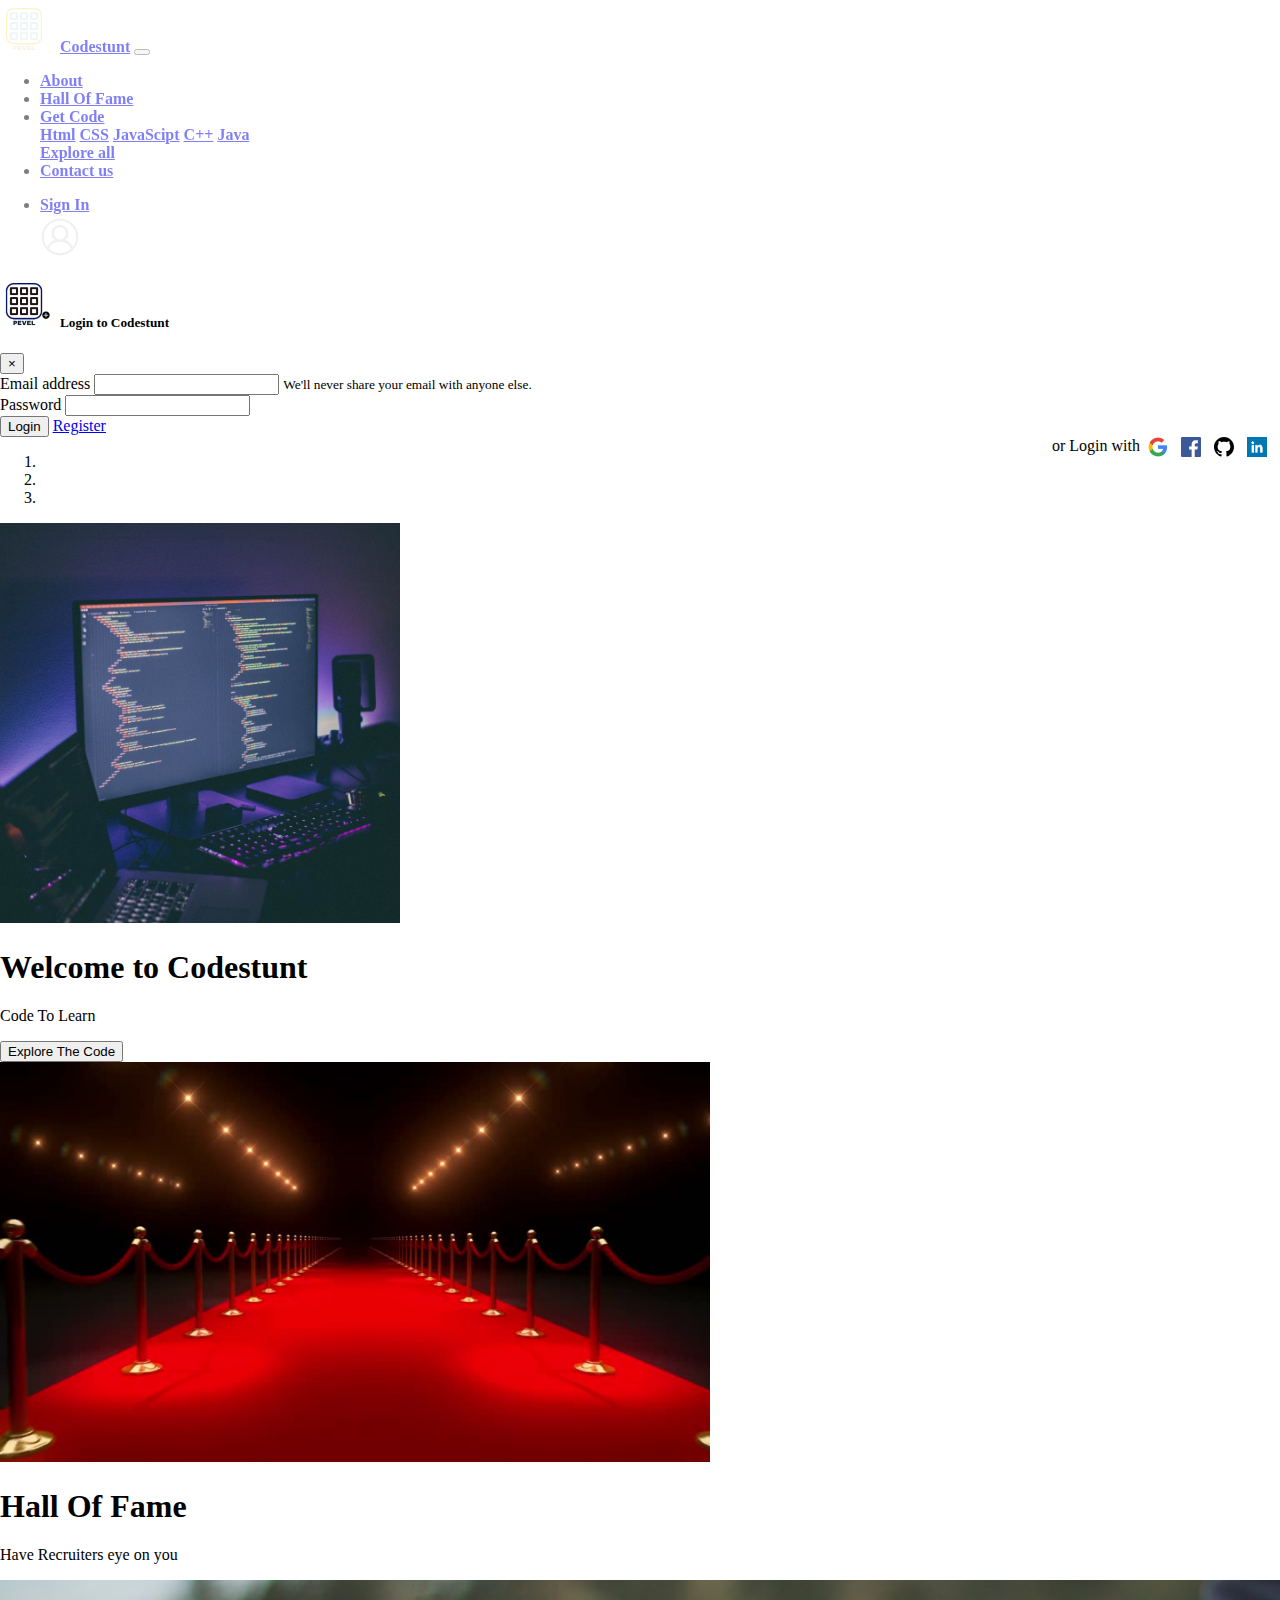
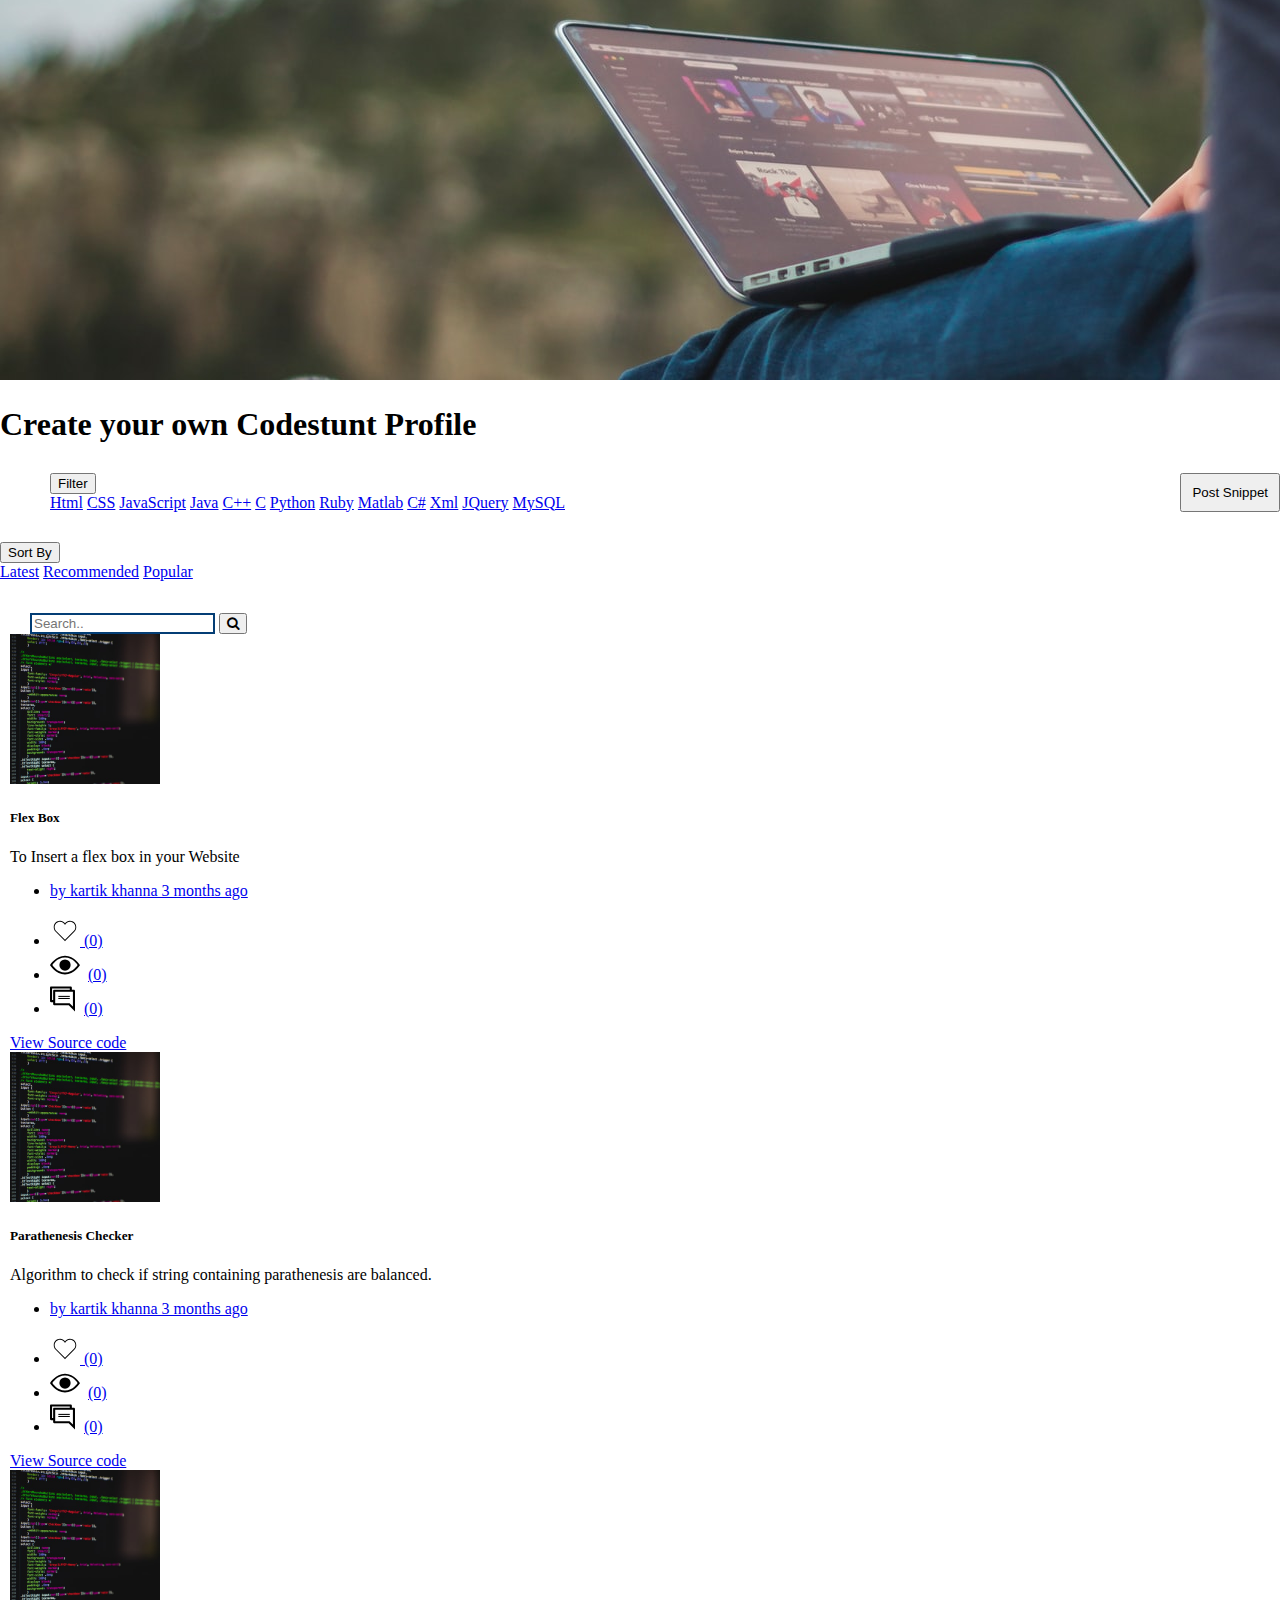
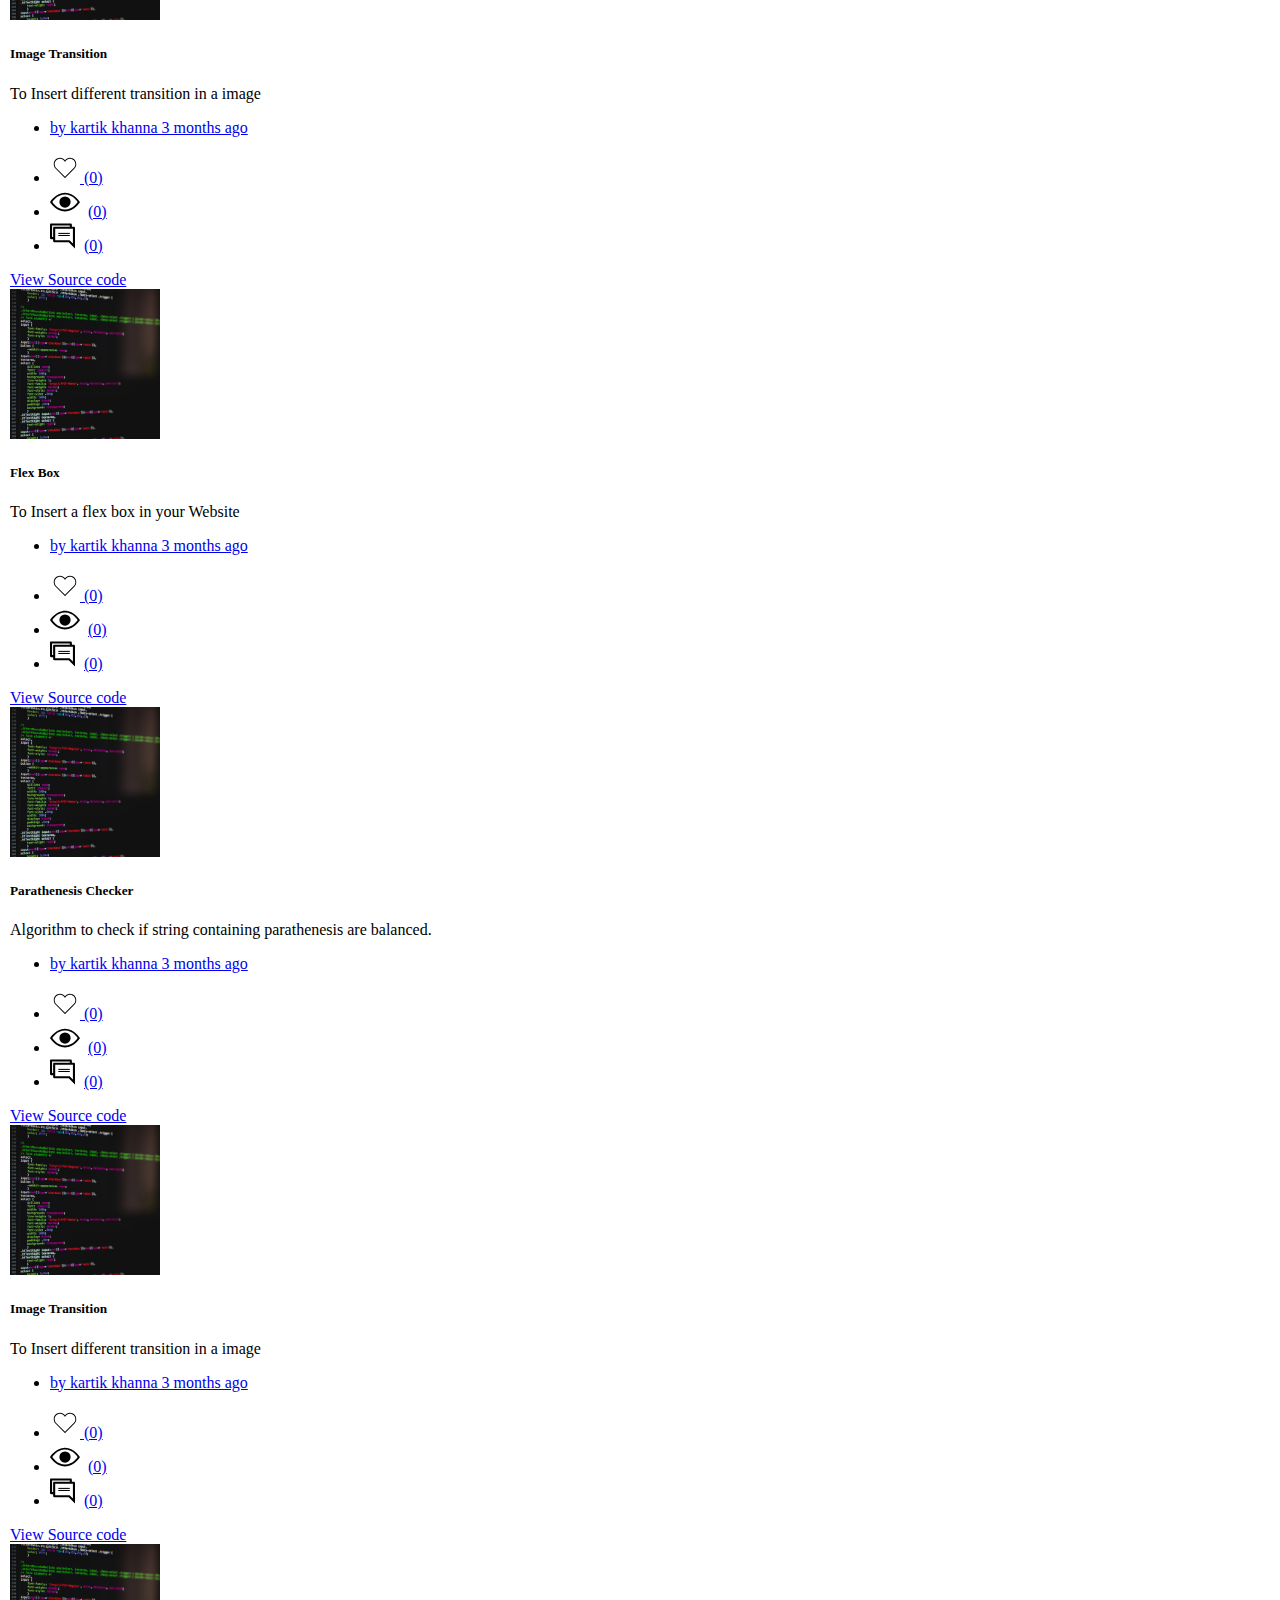
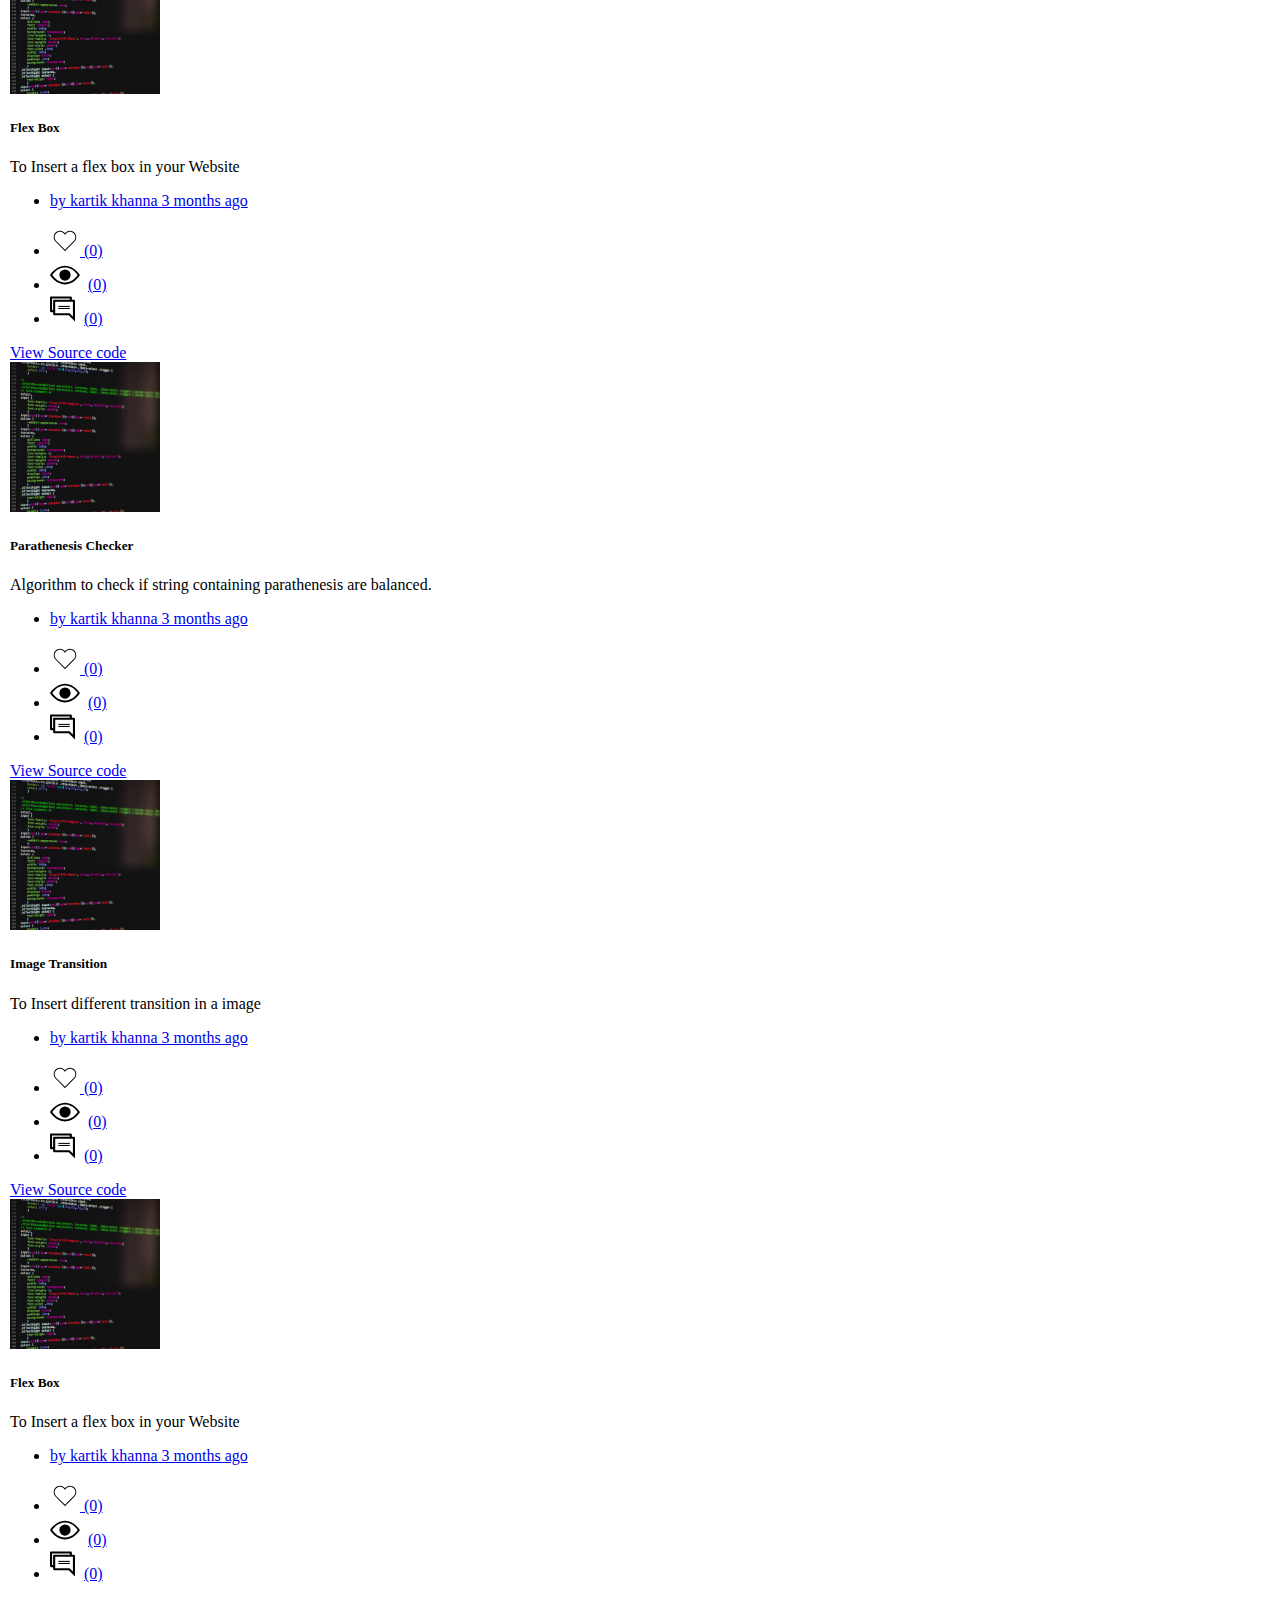
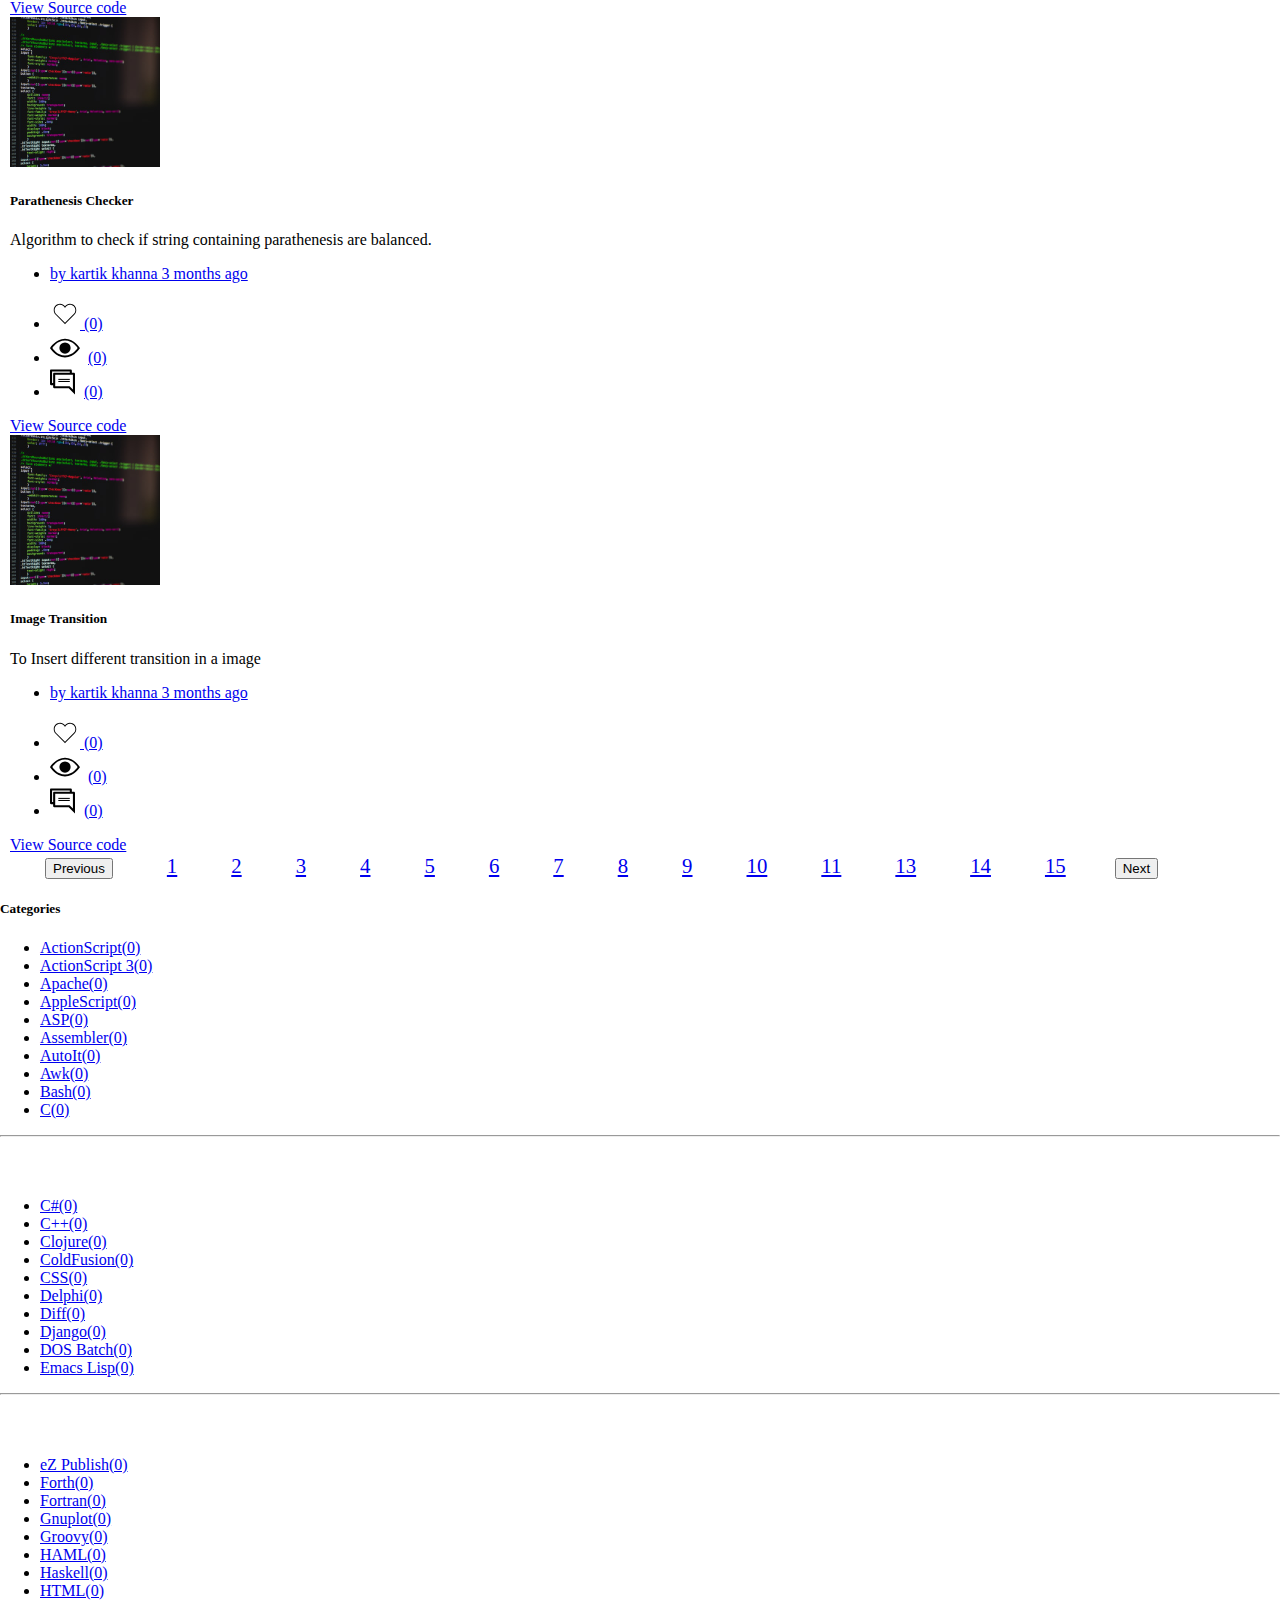
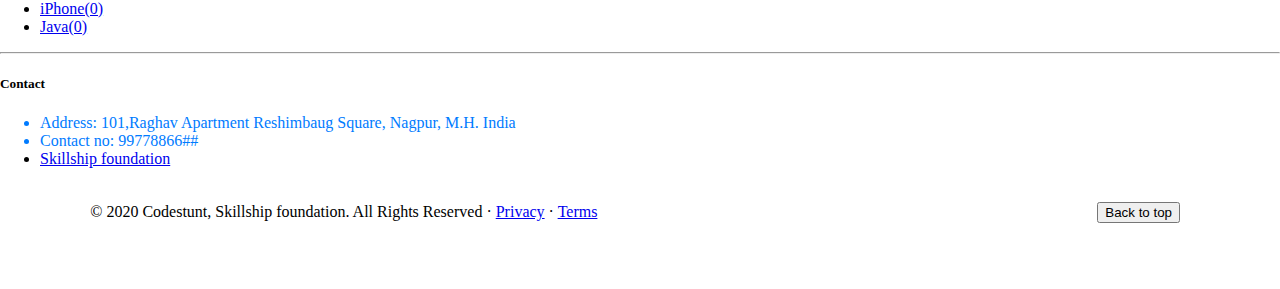
<file: index.html>
<!doctype html>
<html lang="en">

<head>
    <!-- Required meta tags -->
    <meta charset="utf-8">
    <meta name="viewport" content="width=device-width, initial-scale=1, shrink-to-fit=no">

    <!-- Bootstrap CSS -->
    <link rel="stylesheet" href="https://stackpath.bootstrapcdn.com/bootstrap/4.5.0/css/bootstrap.min.css"
        integrity="sha384-9aIt2nRpC12Uk9gS9baDl411NQApFmC26EwAOH8WgZl5MYYxFfc+NcPb1dKGj7Sk" crossorigin="anonymous">
    <link rel="stylesheet" href="style.css">
    <link rel="stylesheet" href="https://cdnjs.cloudflare.com/ajax/libs/font-awesome/4.7.0/css/font-awesome.min.css">
    <title>Codestunt- Code Snippets</title>
</head>

<body style="margin-left:0px; margin-right:0px;">
    <!-- navbar -->
    <nav class="navbar navbar-expand-lg navbar-dark bg-dark fixed-top navbar1">
        <a class="navbar-brand" href="index.html"><img src="images/logo.png" alt="logo" style="padding-right:10px;"
                class="profileinvert">Codestunt</a>
        <button class="navbar-toggler" type="button" data-toggle="collapse" data-target="#navbarSupportedContent"
            aria-controls="navbarSupportedContent" aria-expanded="false" aria-label="Toggle navigation">
            <span class="navbar-toggler-icon"></span>
        </button>

        <div class="collapse navbar-collapse" id="navbarSupportedContent" style="margin-bottom: 5px;">

            <ul class="navbar-nav mr-auto">

                <li class="nav-item">
                    <a class="nav-link" href="about.html">About</a>
                </li>
                <li class="nav-item">
                    <a class="nav-link" href="hof.html">Hall Of Fame</a>
                </li>
                <li class="nav-item dropdown">
                    <a class="nav-link dropdown-toggle" href="#" id="navbarDropdown" role="button"
                        data-toggle="dropdown" aria-haspopup="true" aria-expanded="false">
                        Get Code
                    </a>
                    <div class="dropdown-menu" aria-labelledby="navbarDropdown">
                        <a class="dropdown-item" href="#">Html</a>
                        <a class="dropdown-item" href="#">CSS</a>
                        <a class="dropdown-item" href="#">JavaScipt</a>
                        <a class="dropdown-item" href="#">C++</a>
                        <a class="dropdown-item" href="#">Java</a>

                        <div class="dropdown-divider"></div>
                        <a class="dropdown-item" href="#">Explore all</a>
                    </div>
                </li>

                <li class="nav-item">
                    <a class="nav-link" href="contact.html">Contact us</a>
                </li>
            </ul>

            <ul class="navbar-nav mr-right">
                <li class="nav-item" style="padding-right: 15px;">
                    <a class="nav-link" href="sign.html" data-toggle="modal" data-target="#LoginModal">Sign In</a>
                </li>

                <li class="nav-item profileinvert" style="margin-top: 3px; margin-right: 10px;">
                    <a href="profile.html"><img src="images/profile.svg" alt="profile" height="40" width="40"></a>
                </li>
            </ul>
        </div>
    </nav>



   
<!-- LoginModal -->
<div class="modal fade" id="LoginModal" tabindex="-1" role="dialog" aria-labelledby="LoginModalLabel"
aria-hidden="true">
<div class="modal-dialog">
    <div class="modal-content">
        <div class="modal-header">
            <h5 class="modal-title" id="LoginModalLabel"><img src="images/logo.png" alt="logo"
                    style="padding-right:10px;">Login to Codestunt</h5>
            <button type="button" class="close" data-dismiss="modal" aria-label="Close">
                <span aria-hidden="true">&times;</span>
            </button>
        </div>
        <div class="modal-body">
            <form>
                <div class="form-group">
                    <label for="exampleInputEmail1">Email address</label>
                    <input type="email" class="form-control" id="exampleInputEmail1"
                        aria-describedby="emailHelp">
                    <small id="emailHelp" class="form-text text-muted">We'll never share your email with anyone
                        else.</small>
                </div>
                <div class="form-group">
                    <label for="exampleInputPassword1">Password</label>
                    <input type="password" class="form-control" id="exampleInputPassword1">
                </div>

                <button type="submit" class="btn btn-primary">Login</button>
                <a class="btn btn-primary" href="register.html" role="button">Register</a>
                <div style=" float:right">
                    
                    <ul  style="list-style-type: none;">
                        <li style="float:left;"><p style="margin-top:5px;">or Login with&nbsp&nbsp</p></li>
                    <li style="float:left;">
                        <a  href="#" style="text-decoration:none;"><img src="images/google.png" alt="google"
                            style="height:20px; width: 20px; margin-right: 5px; margin-top:5px;">&nbsp&nbsp</a>
                    </li>
                    <li style="float:left;">
                        <a href="#"style="text-decoration:none;"><img src="images/face.svg" alt="facebook"
                                style="height:20px; width: 20px; margin-right: 5px; margin-top:5px;">&nbsp&nbsp</a>
                    </li>
                    <li style="float:left;">
                        <a href="#" style="text-decoration:none;"><img src="images/github.svg" alt="github"
                                style="height:20px; width: 20px; margin-right: 5px; margin-top:5px;">&nbsp&nbsp</a>
                    </li>
                    <li style="float:left;">
                        <a href="#" style="text-decoration:none;"><img src="images/ln.png" alt="Linkedin"
                                style="height:20px; width: 20px; margin-right: 5px; margin-top:5px;">&nbsp&nbsp</a>
                    </li>
                </ul>
            </div>
            </form>
        </div>
    </div>
</div>
</div>
<!--NAV BAR ENDED-->

    <!-- carousel -->


    <div id="carouselExampleCaptions" class="carousel slide carousel-fade" data-ride="carousel">
        <ol class="carousel-indicators">
            <li data-target="#carouselExampleCaptions" data-slide-to="0" class="active"></li>
            <li data-target="#carouselExampleCaptions" data-slide-to="1"></li>
            <li data-target="#carouselExampleCaptions" data-slide-to="2"></li>
        </ol>
        <div class="carousel-inner">
            <div class="carousel-item active" data-interval="5000">
                <img src="images/slider1.jpg" class="d-block w-100" alt="...">
                <div class="carousel-caption d-none d-md-block">
                    <h1>Welcome to Codestunt</h1>
                    <p>Code To Learn</p>
                    <button class="btn btn-outline-warning">Explore The Code</button>
                </div>
            </div>
            <div class="carousel-item" data-interval="5000">
                <img src="images/hall.jpg" class="d-block w-100" alt="...">
                <div class="carousel-caption d-none d-md-block">
                    <h1>Hall Of Fame</h1>
                    <p>Have Recruiters eye on you
                    <p>

                </div>
            </div>
            <div class="carousel-item" data-interval="5000">
                <img src="images/slider3new.jpg" class="d-block w-100" alt="...">
                <div class="carousel-caption d-none d-md-block">
                    <h1>Create your own Codestunt Profile</h1>

                </div>
            </div>
        </div>
        <a class="carousel-control-prev" href="#carouselExampleCaptions" role="button" data-slide="prev">
            <span class="carousel-control-prev-icon" aria-hidden="true"></span>
            <span class="sr-only">Previous</span>
        </a>
        <a class="carousel-control-next" href="#carouselExampleCaptions" role="button" data-slide="next">
            <span class="carousel-control-next-icon" aria-hidden="true"></span>
            <span class="sr-only">Next</span>
        </a>
    </div>
    <div class="container-fluid">
    <!-- dropdown -->
    <div class="row ">
        <div class="dropdown">
            <div class="btn-group" style="margin:30px; margin-left: 50px;">
                <button type="button" class="btn btn-primary dropdown-toggle" data-toggle="dropdown"
                    aria-haspopup="true" aria-expanded="false">
                    Filter
                </button>
                <div class="dropdown-menu dropdown-menu-right">
                    <a class="dropdown-item" href="#">Html</a>
                    <a class="dropdown-item" href="#">CSS</a>
                    <a class="dropdown-item" href="#">JavaScript</a>
                    <a class="dropdown-item" href="#">Java</a>
                    <a class="dropdown-item" href="#">C++</a>
                    <a class="dropdown-item" href="#">C</a>
                    <a class="dropdown-item" href="#">Python</a>
                    <a class="dropdown-item" href="#">Ruby</a>
                    <a class="dropdown-item" href="#">Matlab</a>
                    <a class="dropdown-item" href="#">C#</a>
                    <a class="dropdown-item" href="#">Xml</a>
                    <a class="dropdown-item" href="#">JQuery</a>
                    <a class="dropdown-item" href="#">MySQL</a>
                </div>

            </div>
        </div>
        <div class="btn-group" style="height: 38px; margin-top: 30px;">
            <button type="button" class="btn btn-primary dropdown-toggle" data-toggle="dropdown" aria-haspopup="true"
                aria-expanded="false">
                Sort By
            </button>
            <div class="dropdown-menu dropdown-menu-right">
                <a class="dropdown-item" href="#">Latest</a>
                <a class="dropdown-item" href="#">Recommended</a>
                <a class="dropdown-item" href="#">Popular</a>


            </div>
        </div>
        <div class="search-container" style="margin-top: 33px; margin-left: 30px;">
            <form action="/action_page.php">
                <input type="text" placeholder="Search.." name="search" style="border: 2px solid rgb(4, 62, 117);">
                <button type="submit"><i class="fa fa-search"></i></button>
            </form>
        </div>

    </div>

    <!-- card-->

    <div class="card-deck my-4 mar">
        <div class="card">
            <img src="images/img1.jpg" class="card-img-top" alt="...">
            <div class="card-body">
                <h5 class="card-title">Flex Box</h5>
                <p class="card-text" style="margin-bottom: 0px;">To Insert a flex box in your Website</p>
                <ul class="nav mar4">
                    <li class="nav-item">
                        <a class="nav-link active" href="#">by kartik khanna 3 months ago</a>
                    </li>
                </ul>
                <ul class="nav navbar-dark">
                    <li class="nav-item" id="userheart">
                        <a class="nav-link active" href="#"><img src="images/heart.svg" alt="like"> (0)</a>
                    </li>
                    <li class="nav-item" id="userview">
                        <a class="nav-link" href="#"><img src="images/view.svg" alt="view">(0)</a>
                    </li>
                    <li class="nav-item" id="usercomment">
                        <a class="nav-link" href="#"><img src="images/comment.svg" alt="view">(0)</a>
                    </li>

                </ul>

                <a href="openpost.html" class="btn btn-primary">View Source code</a>


            </div>
        </div>
        <div class="card">
            <img src="images/img1.jpg" class="card-img-top" alt="...">
            <div class="card-body">
                <h5 class="card-title">Parathenesis Checker</h5>
                <p class="card-text">Algorithm to check if string containing parathenesis are balanced.</p>
                <ul class="nav mar4">
                    <li class="nav-item">
                        <a class="nav-link active" href="#">by kartik khanna 3 months ago</a>
                    </li>
                </ul>
                <ul class="nav navbar-dark">
                    <li class="nav-item" id="userheart">
                        <a class="nav-link active" href="#"><img src="images/heart.svg" alt="like"> (0)</a>
                    </li>
                    <li class="nav-item" id="userview">
                        <a class="nav-link" href="#"><img src="images/view.svg" alt="view">(0)</a>
                    </li>
                    <li class="nav-item" id="usercomment">
                        <a class="nav-link" href="#"><img src="images/comment.svg" alt="view">(0)</a>
                    </li>

                </ul>
                <a href="openpost.html" class="btn btn-primary">View Source code</a>

            </div>
        </div>
        <div class="card">
            <img src="images/img1.jpg" class="card-img-top" alt="...">
            <div class="card-body">
                <h5 class="card-title">Image Transition</h5>
                <p class="card-text">To Insert different transition in a image</p>
                <ul class="nav mar4">
                    <li class="nav-item">
                        <a class="nav-link active" href="#">by kartik khanna 3 months ago</a>
                    </li>
                </ul>
                <ul class="nav navbar-dark">
                    <li class="nav-item" id="userheart">
                        <a class="nav-link active" href="#"><img src="images/heart.svg" alt="like"> (0)</a>
                    </li>
                    <li class="nav-item" id="userview">
                        <a class="nav-link" href="#"><img src="images/view.svg" alt="view">(0)</a>
                    </li>
                    <li class="nav-item" id="usercomment">
                        <a class="nav-link" href="#"><img src="images/comment.svg" alt="view">(0)</a>
                    </li>

                </ul>
                <a href="openpost.html" class="btn btn-primary">View Source code</a>

            </div>
        </div>
        <div class="card" style="border:white;">

        </div>
    </div>
    <div class="card-deck my-4 mar">
        <div class="card">
            <img src="images/img1.jpg" class="card-img-top" alt="...">
            <div class="card-body">
                <h5 class="card-title">Flex Box</h5>
                <p class="card-text" style="margin-bottom: 0px;">To Insert a flex box in your Website</p>
                <ul class="nav mar4">
                    <li class="nav-item">
                        <a class="nav-link active" href="#">by kartik khanna 3 months ago</a>
                    </li>
                </ul>
                <ul class="nav navbar-dark">
                    <li class="nav-item" id="userheart">
                        <a class="nav-link active" href="#"><img src="images/heart.svg" alt="like"> (0)</a>
                    </li>
                    <li class="nav-item" id="userview">
                        <a class="nav-link" href="#"><img src="images/view.svg" alt="view">(0)</a>
                    </li>
                    <li class="nav-item" id="usercomment">
                        <a class="nav-link" href="#"><img src="images/comment.svg" alt="view">(0)</a>
                    </li>

                </ul>

                <a href="openpost.html" class="btn btn-primary">View Source code</a>


            </div>
        </div>
        <div class="card">
            <img src="images/img1.jpg" class="card-img-top" alt="...">
            <div class="card-body">
                <h5 class="card-title">Parathenesis Checker</h5>
                <p class="card-text">Algorithm to check if string containing parathenesis are balanced.</p>
                <ul class="nav mar4">
                    <li class="nav-item">
                        <a class="nav-link active" href="#">by kartik khanna 3 months ago</a>
                    </li>
                </ul>
                <ul class="nav navbar-dark">
                    <li class="nav-item" id="userheart">
                        <a class="nav-link active" href="#"><img src="images/heart.svg" alt="like"> (0)</a>
                    </li>
                    <li class="nav-item" id="userview">
                        <a class="nav-link" href="#"><img src="images/view.svg" alt="view">(0)</a>
                    </li>
                    <li class="nav-item" id="usercomment">
                        <a class="nav-link" href="#"><img src="images/comment.svg" alt="view">(0)</a>
                    </li>

                </ul>
                <a href="openpost.html" class="btn btn-primary">View Source code</a>

            </div>
        </div>
        <div class="card">
            <img src="images/img1.jpg" class="card-img-top" alt="...">
            <div class="card-body">
                <h5 class="card-title">Image Transition</h5>
                <p class="card-text">To Insert different transition in a image</p>
                <ul class="nav mar4">
                    <li class="nav-item">
                        <a class="nav-link active" href="#">by kartik khanna 3 months ago</a>
                    </li>
                </ul>
                <ul class="nav navbar-dark">
                    <li class="nav-item" id="userheart">
                        <a class="nav-link active" href="#"><img src="images/heart.svg" alt="like"> (0)</a>
                    </li>
                    <li class="nav-item" id="userview">
                        <a class="nav-link" href="#"><img src="images/view.svg" alt="view">(0)</a>
                    </li>
                    <li class="nav-item" id="usercomment">
                        <a class="nav-link" href="#"><img src="images/comment.svg" alt="view">(0)</a>
                    </li>

                </ul>
                <a href="openpost.html" class="btn btn-primary">View Source code</a>

            </div>
        </div>
        <div class="card" style="border:white;">

        </div>
    </div>
    <div class="card-deck my-4 mar">
        <div class="card">
            <img src="images/img1.jpg" class="card-img-top" alt="...">
            <div class="card-body">
                <h5 class="card-title">Flex Box</h5>
                <p class="card-text" style="margin-bottom: 0px;">To Insert a flex box in your Website</p>
                <ul class="nav mar4">
                    <li class="nav-item">
                        <a class="nav-link active" href="#">by kartik khanna 3 months ago</a>
                    </li>
                </ul>
                <ul class="nav navbar-dark">
                    <li class="nav-item" id="userheart">
                        <a class="nav-link active" href="#"><img src="images/heart.svg" alt="like"> (0)</a>
                    </li>
                    <li class="nav-item" id="userview">
                        <a class="nav-link" href="#"><img src="images/view.svg" alt="view">(0)</a>
                    </li>
                    <li class="nav-item" id="usercomment">
                        <a class="nav-link" href="#"><img src="images/comment.svg" alt="view">(0)</a>
                    </li>

                </ul>

                <a href="openpost.html" class="btn btn-primary">View Source code</a>


            </div>
        </div>
        <div class="card">
            <img src="images/img1.jpg" class="card-img-top" alt="...">
            <div class="card-body">
                <h5 class="card-title">Parathenesis Checker</h5>
                <p class="card-text">Algorithm to check if string containing parathenesis are balanced.</p>
                <ul class="nav mar4">
                    <li class="nav-item">
                        <a class="nav-link active" href="#">by kartik khanna 3 months ago</a>
                    </li>
                </ul>
                <ul class="nav navbar-dark">
                    <li class="nav-item" id="userheart">
                        <a class="nav-link active" href="#"><img src="images/heart.svg" alt="like"> (0)</a>
                    </li>
                    <li class="nav-item" id="userview">
                        <a class="nav-link" href="#"><img src="images/view.svg" alt="view">(0)</a>
                    </li>
                    <li class="nav-item" id="usercomment">
                        <a class="nav-link" href="#"><img src="images/comment.svg" alt="view">(0)</a>
                    </li>

                </ul>
                <a href="openpost.html" class="btn btn-primary">View Source code</a>

            </div>
        </div>
        <div class="card">
            <img src="images/img1.jpg" class="card-img-top" alt="...">
            <div class="card-body">
                <h5 class="card-title">Image Transition</h5>
                <p class="card-text">To Insert different transition in a image</p>
                <ul class="nav mar4">
                    <li class="nav-item">
                        <a class="nav-link active" href="#">by kartik khanna 3 months ago</a>
                    </li>
                </ul>
                <ul class="nav navbar-dark">
                    <li class="nav-item" id="userheart">
                        <a class="nav-link active" href="#"><img src="images/heart.svg" alt="like"> (0)</a>
                    </li>
                    <li class="nav-item" id="userview">
                        <a class="nav-link" href="#"><img src="images/view.svg" alt="view">(0)</a>
                    </li>
                    <li class="nav-item" id="usercomment">
                        <a class="nav-link" href="#"><img src="images/comment.svg" alt="view">(0)</a>
                    </li>

                </ul>
                <a href="openpost.html" class="btn btn-primary">View Source code</a>

            </div>
        </div>
        <div class="card" style="border:white;">

        </div>
    </div>
    <div class="card-deck my-4 mar">
        <div class="card">
            <img src="images/img1.jpg" class="card-img-top" alt="...">
            <div class="card-body">
                <h5 class="card-title">Flex Box</h5>
                <p class="card-text" style="margin-bottom: 0px;">To Insert a flex box in your Website</p>
                <ul class="nav mar4">
                    <li class="nav-item">
                        <a class="nav-link active" href="#">by kartik khanna 3 months ago</a>
                    </li>
                </ul>
                <ul class="nav navbar-dark">
                    <li class="nav-item" id="userheart">
                        <a class="nav-link active" href="#"><img src="images/heart.svg" alt="like"> (0)</a>
                    </li>
                    <li class="nav-item" id="userview">
                        <a class="nav-link" href="#"><img src="images/view.svg" alt="view">(0)</a>
                    </li>
                    <li class="nav-item" id="usercomment">
                        <a class="nav-link" href="#"><img src="images/comment.svg" alt="view">(0)</a>
                    </li>

                </ul>

                <a href="openpost.html" class="btn btn-primary">View Source code</a>


            </div>
        </div>
        <div class="card">
            <img src="images/img1.jpg" class="card-img-top" alt="...">
            <div class="card-body">
                <h5 class="card-title">Parathenesis Checker</h5>
                <p class="card-text">Algorithm to check if string containing parathenesis are balanced.</p>
                <ul class="nav mar4">
                    <li class="nav-item">
                        <a class="nav-link active" href="#">by kartik khanna 3 months ago</a>
                    </li>
                </ul>
                <ul class="nav navbar-dark">
                    <li class="nav-item" id="userheart">
                        <a class="nav-link active" href="#"><img src="images/heart.svg" alt="like"> (0)</a>
                    </li>
                    <li class="nav-item" id="userview">
                        <a class="nav-link" href="#"><img src="images/view.svg" alt="view">(0)</a>
                    </li>
                    <li class="nav-item" id="usercomment">
                        <a class="nav-link" href="#"><img src="images/comment.svg" alt="view">(0)</a>
                    </li>

                </ul>
                <a href="openpost.html" class="btn btn-primary">View Source code</a>

            </div>
        </div>
        <div class="card">
            <img src="images/img1.jpg" class="card-img-top" alt="...">
            <div class="card-body">
                <h5 class="card-title">Image Transition</h5>
                <p class="card-text">To Insert different transition in a image</p>
                <ul class="nav mar4">
                    <li class="nav-item">
                        <a class="nav-link active" href="#">by kartik khanna 3 months ago</a>
                    </li>
                </ul>
                <ul class="nav navbar-dark">
                    <li class="nav-item" id="userheart">
                        <a class="nav-link active" href="#"><img src="images/heart.svg" alt="like"> (0)</a>
                    </li>
                    <li class="nav-item" id="userview">
                        <a class="nav-link" href="#"><img src="images/view.svg" alt="view">(0)</a>
                    </li>
                    <li class="nav-item" id="usercomment">
                        <a class="nav-link" href="#"><img src="images/comment.svg" alt="view">(0)</a>
                    </li>

                </ul>
                <a href="openpost.html" class="btn btn-primary">View Source code</a>

            </div>
        </div>
        <div class="card" style="border:white;">

        </div>
    </div>


    <div class="row">
        <button type="button" class="btn btn-dark mar2">Previous</button>
        <a href="#" class="mar3">1</a>
        <a href="#" class="mar3">2</a>
        <a href="#" class="mar3">3</a>
        <a href="#" class="mar3">4</a>
        <a href="#" class="mar3">5</a>
        <a href="#" class="mar3">6</a>
        <a href="#" class="mar3">7</a>
        <a href="#" class="mar3">8</a>
        <a href="#" class="mar3">9</a>
        <a href="#" class="mar3">10</a>
        <a href="#" class="mar3">11</a>
        <a href="#" class="mar3">13</a>
        <a href="#" class="mar3">14</a>
        <a href="#" class="mar3">15</a>

        <button type="button" class="btn btn-dark mar2">Next</button>


    </div>











    <!-- Footer -->
    <footer class="container pt-4 my-md-5 pt-md-5 border-top align-items-end">

    </footer>
    <footer class="page-footer font-small indigo">

        <!-- Footer Links -->
        <div class="container text-center text-md-left">

            <!-- Grid row -->
            <div class="row">

                <!-- Grid column -->
                <div class="col-md-3 mx-auto">

                    <!-- Links -->
                    <h5 class="font-weight-bold text-uppercase mt-3 mb-4">Categories</h5>

                    <ul class="list-unstyled">
                        <li><a href="#!">ActionScript(0)</a></li>
                        <li><a href="#!">ActionScript 3(0)</a></li>
                        <li><a href="#!">Apache(0)</a></li>
                        <li><a href="#!">AppleScript(0)</a></li>
                        <li><a href="#!">ASP(0)</a></li>
                        <li><a href="#!">Assembler(0)</a></li>
                        <li><a href="#!">AutoIt(0)</a></li>
                        <li><a href="#!">Awk(0)</a></li>
                        <li><a href="#!">Bash(0)</a></li>
                        <li><a href="#!">C(0)</a></li>
                                                    
                    </ul>

                </div>
                <!-- Grid column -->

                <hr class="clearfix w-100 d-md-none">

                <!-- Grid column -->
                <div class="col-md-3 mx-auto">

                    <!-- Links -->
                    <h5 class="font-weight-bold text-uppercase mt-3 mb-4">&nbsp</h5>

                    <ul class="list-unstyled">
                        <li><a href="#!">C#(0)</a></li>
                        <li><a href="#!">C++(0)</a></li>
                        <li><a href="#!">Clojure(0)</a></li>
                        <li><a href="#!">ColdFusion(0)</a></li>
                        <li><a href="#!">CSS(0)</a></li>
                        <li><a href="#!">Delphi(0)</a></li>
                        <li><a href="#!">Diff(0)</a></li>
                        <li><a href="#!">Django(0)</a></li>
                        <li><a href="#!">DOS Batch(0)</a></li>
                        <li><a href="#!">Emacs Lisp(0)</a></li>
                        
                    </ul>

                </div>
                <!-- Grid column -->

                <hr class="clearfix w-100 d-md-none">

                <!-- Grid column -->
                <div class="col-md-3 mx-auto">

                    <!-- Links -->
                    <h5 class="font-weight-bold text-uppercase mt-3 mb-4">&nbsp</h5>

                    <ul class="list-unstyled">
                        <li><a href="#!">eZ Publish(0)</a></li>
                        <li><a href="#!">Forth(0)</a></li>
                        <li><a href="#!">Fortran(0)</a></li>
                        <li><a href="#!">Gnuplot(0)</a></li>
                        <li><a href="#!">Groovy(0)</a></li>
                        <li><a href="#!">HAML(0)</a></li>
                        <li><a href="#!">Haskell(0)</a></li>
                        <li><a href="#!">HTML(0)</a></li>
                        <li><a href="#!">iPhone(0)</a></li>
                        <li><a href="#!">Java(0)</a></li>                    
                    </ul>

                </div>
                <!-- Grid column -->

                <hr class="clearfix w-100 d-md-none">

                <!-- Grid column -->
                <div class="col-md-3 mx-auto">

                    <!-- Links -->
                    <h5 class="font-weight-bold text-uppercase mt-3 mb-4">Contact</h5>

                    <ul class="list-unstyled">
                        <li style="color:#007bff">
                           Address: 101,Raghav Apartment
                                Reshimbaug Square, Nagpur, M.H.
                                India
                          
                        </li>
                        <li style="color:#007bff">
                            Contact no: 99778866##
                        </li>
                        <li>
                            <a href="https://skillshipfoundation.com/">Skillship foundation</a>
                        </li>


                    </ul>

                </div>
                <!-- Grid column -->

            </div>
            <!-- Grid row -->

        </div>
        <!-- Footer Links -->
      


        <!-- Copyright -->
        <div class="footer-copyright text-center py-3">
            <table style=" width:100%;">
               <tr><td> <p style="margin-left:8%; float: left;">© 2020 Codestunt, Skillship foundation. All Rights Reserved · <a href="#">Privacy</a> · <a
                        href="#">Terms</a>
                        </p>
                    </td> <td>
                    <a href="#"><button type="button" class="btn btn-dark"> Back to top</button>
                    </a>
                    </td></tr>
                </table>
        </div>
        <!-- Copyright -->

    </footer>
   
    
    <a href="post.html"><button style="float: right; margin-bottom:10px;" type="button" class="btn btn-primary" id="fixedbutton">Post
        Snippet</button></a>

  
    <!-- Optional JavaScript -->
    <!-- jQuery first, then Popper.js, then Bootstrap JS -->
    <script src="https://code.jquery.com/jquery-3.5.1.slim.min.js"
        integrity="sha384-DfXdz2htPH0lsSSs5nCTpuj/zy4C+OGpamoFVy38MVBnE+IbbVYUew+OrCXaRkfj"
        crossorigin="anonymous"></script>
    <script src="https://cdn.jsdelivr.net/npm/popper.js@1.16.0/dist/umd/popper.min.js"
        integrity="sha384-Q6E9RHvbIyZFJoft+2mJbHaEWldlvI9IOYy5n3zV9zzTtmI3UksdQRVvoxMfooAo"
        crossorigin="anonymous"></script>
    <script src="https://stackpath.bootstrapcdn.com/bootstrap/4.5.0/js/bootstrap.min.js"
        integrity="sha384-OgVRvuATP1z7JjHLkuOU7Xw704+h835Lr+6QL9UvYjZE3Ipu6Tp75j7Bh/kR0JKI"
        crossorigin="anonymous"></script>
   
</body>

</html>
</file>
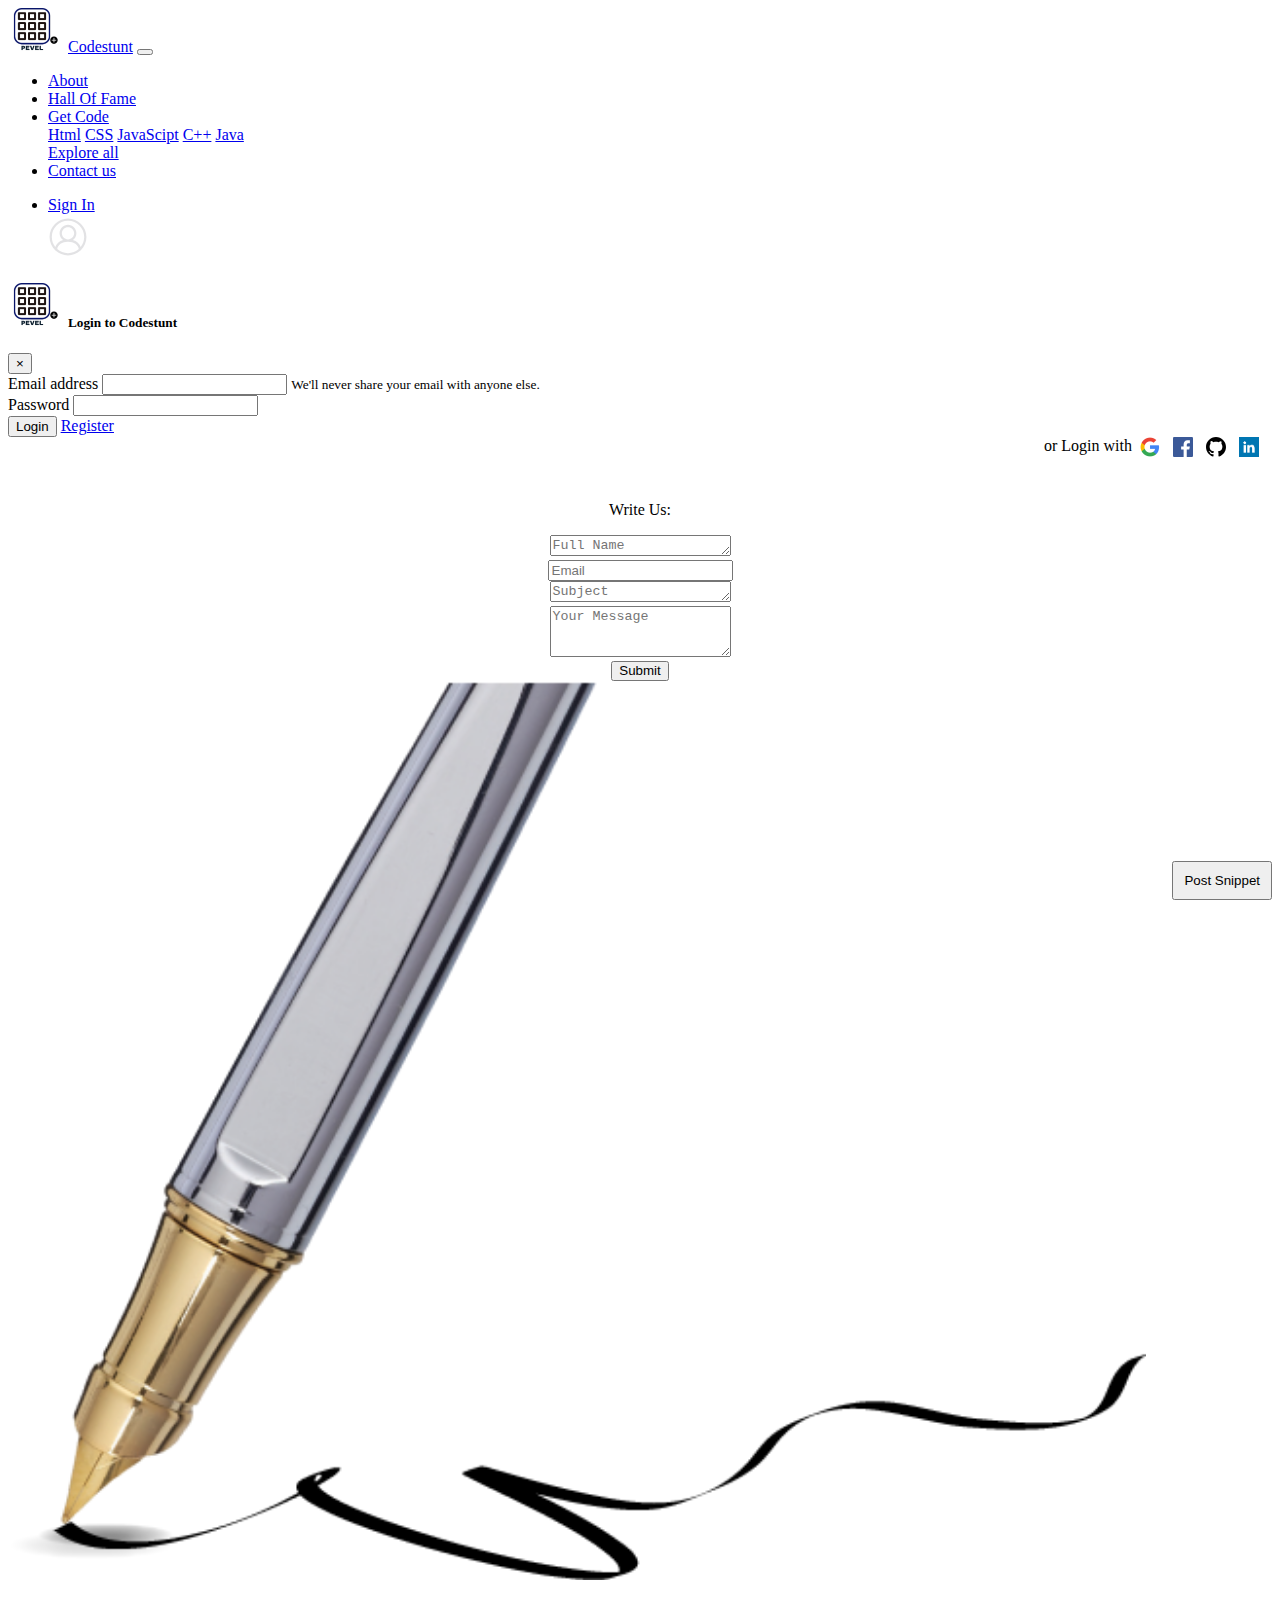
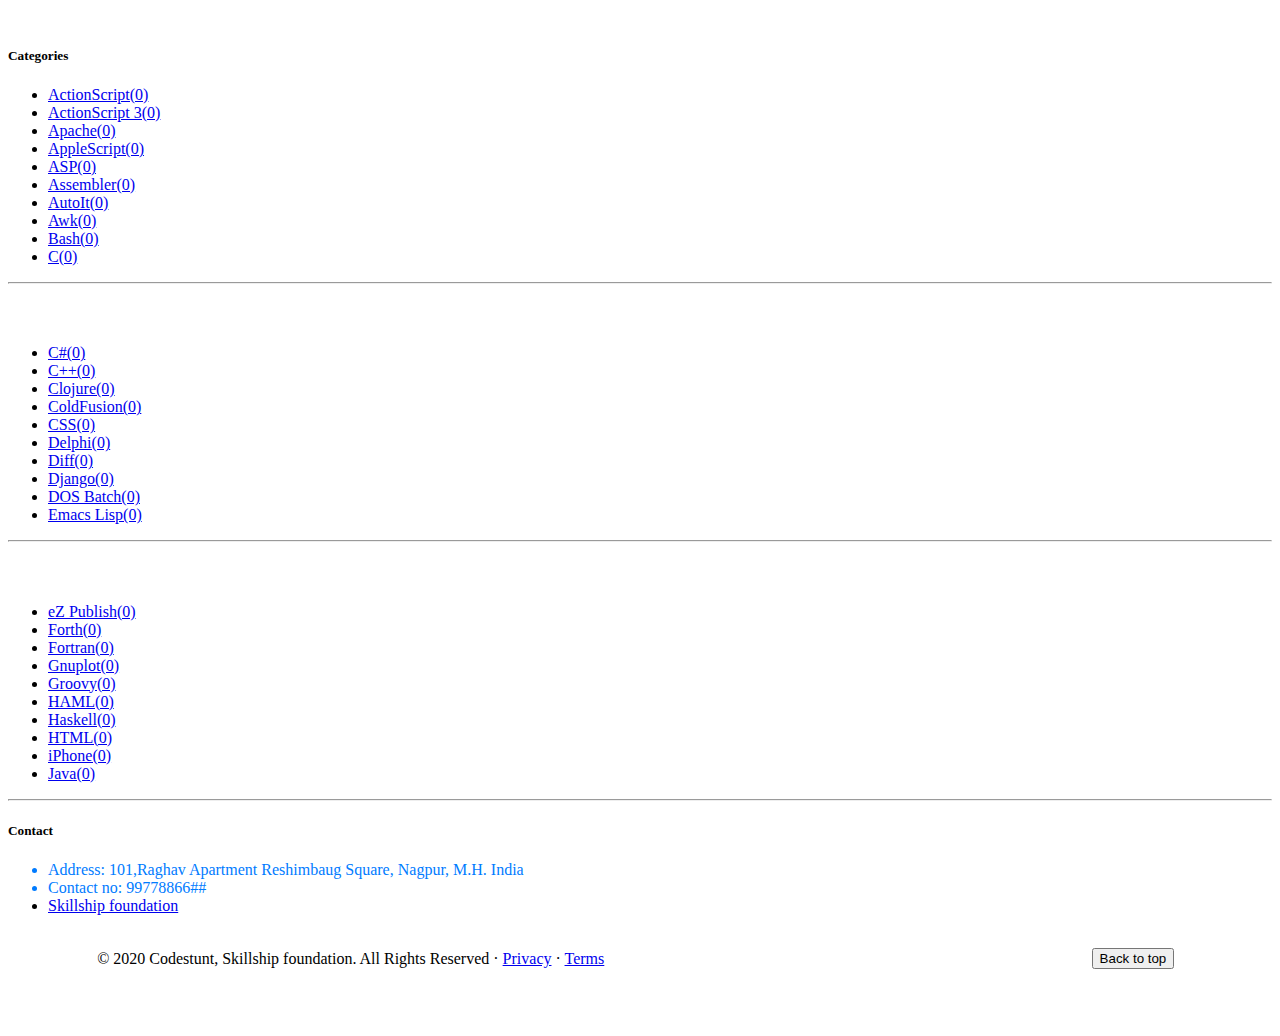
<file: contact.html>
<!doctype html>
<html lang="en">

<head>
    <!-- Required meta tags -->
    <meta charset="utf-8">
    <meta name="viewport" content="width=device-width, initial-scale=1, shrink-to-fit=no">

    <!-- Bootstrap CSS -->
    <link rel="stylesheet" href="https://stackpath.bootstrapcdn.com/bootstrap/4.5.0/css/bootstrap.min.css"
        integrity="sha384-9aIt2nRpC12Uk9gS9baDl411NQApFmC26EwAOH8WgZl5MYYxFfc+NcPb1dKGj7Sk" crossorigin="anonymous">
    <link rel="stylesheet" href="style.css">
    <title>Contact Us</title>
</head>

<body>
    <nav class="navbar navbar-expand-lg navbar-light bg-light">
        <a class="navbar-brand" href="index.html"><img src="images/logo.png" alt="logo"
                style="padding-right:10px;">Codestunt</a>
        <button class="navbar-toggler" type="button" data-toggle="collapse" data-target="#navbarSupportedContent"
            aria-controls="navbarSupportedContent" aria-expanded="false" aria-label="Toggle navigation">
            <span class="navbar-toggler-icon"></span>
        </button>

        <div class="collapse navbar-collapse" id="navbarSupportedContent" style="margin-bottom: 5px;">

            <ul class="navbar-nav mr-auto">

                <li class="nav-item">
                    <a class="nav-link" href="about.html">About</a>
                </li>
                <li class="nav-item">
                    <a class="nav-link" href="hof.html">Hall Of Fame</a>
                </li>
                <li class="nav-item dropdown">
                    <a class="nav-link dropdown-toggle" href="#" id="navbarDropdown" role="button"
                        data-toggle="dropdown" aria-haspopup="true" aria-expanded="false">
                        Get Code
                    </a>
                    <div class="dropdown-menu" aria-labelledby="navbarDropdown">
                        <a class="dropdown-item" href="#">Html</a>
                        <a class="dropdown-item" href="#">CSS</a>
                        <a class="dropdown-item" href="#">JavaScipt</a>
                        <a class="dropdown-item" href="#">C++</a>
                        <a class="dropdown-item" href="#">Java</a>

                        <div class="dropdown-divider"></div>
                        <a class="dropdown-item" href="#">Explore all</a>
                    </div>
                </li>

                <li class="nav-item">
                    <a class="nav-link" href="contact.html">Contact us</a>
                </li>
            </ul>

            <ul class="navbar-nav mr-right">
                <li class="nav-item" style="padding-right: 15px;">
                    <a class="nav-link" href="sign.html" data-toggle="modal" data-target="#LoginModal">Sign In</a>
                </li>

                <li class="nav-item profileinvert" style="margin-top: 3px; ">
                    <a href="profile.html"><img src="images/profile.svg" alt="profile" height="40" width="40"></a>
                </li>
            </ul>
        </div>


    </nav>
    <!-- LoginModal -->
    <div class="modal fade" id="LoginModal" tabindex="-1" role="dialog" aria-labelledby="LoginModalLabel"
        aria-hidden="true">
        <div class="modal-dialog">
            <div class="modal-content">
                <div class="modal-header">
                    <h5 class="modal-title" id="LoginModalLabel"><img src="images/logo.png" alt="logo"
                            style="padding-right:10px;">Login to Codestunt</h5>
                    <button type="button" class="close" data-dismiss="modal" aria-label="Close">
                        <span aria-hidden="true">&times;</span>
                    </button>
                </div>
                <div class="modal-body">
                    <form>
                        <div class="form-group">
                            <label for="exampleInputEmail1">Email address</label>
                            <input type="email" class="form-control" id="exampleInputEmail1"
                                aria-describedby="emailHelp">
                            <small id="emailHelp" class="form-text text-muted">We'll never share your email with anyone
                                else.</small>
                        </div>
                        <div class="form-group">
                            <label for="exampleInputPassword1">Password</label>
                            <input type="password" class="form-control" id="exampleInputPassword1">
                        </div>

                        <button type="submit" class="btn btn-primary">Login</button>
                        <a class="btn btn-primary" href="register.html" role="button">Register</a>
                        <div style=" float:right">

                            <ul style="list-style-type: none;">
                                <li style="float:left;">
                                    <p style="margin-top:5px;">or Login with&nbsp&nbsp</p>
                                </li>
                                <li style="float:left;">
                                    <a href="#" style="text-decoration:none;"><img src="images/google.png" alt="google"
                                            style="height:20px; width: 20px; margin-right: 5px; margin-top:5px;">&nbsp&nbsp</a>
                                </li>
                                <li style="float:left;">
                                    <a href="#" style="text-decoration:none;"><img src="images/face.svg" alt="facebook"
                                            style="height:20px; width: 20px; margin-right: 5px; margin-top:5px;">&nbsp&nbsp</a>
                                </li>
                                <li style="float:left;">
                                    <a href="#" style="text-decoration:none;"><img src="images/github.svg" alt="github"
                                            style="height:20px; width: 20px; margin-right: 5px; margin-top:5px;">&nbsp&nbsp</a>
                                </li>
                                <li style="float:left;">
                                    <a href="#" style="text-decoration:none;"><img src="images/ln.png" alt="Linkedin"
                                            style="height:20px; width: 20px; margin-right: 5px; margin-top:5px;">&nbsp&nbsp</a>
                                </li>
                            </ul>
                        </div>
                    </form>
                </div>
            </div>
        </div>
    </div>

    <!--NAV BAR ENDED-->


    <div class="container-fluid" style="margin-left:0px; margin-right:0px;">


        <div class="container" style="border: 0px solid black; margin-top: 5%;">
            <div class="row">

                <div class="col-sm-6" style="border: 0px solid black;">
                    <div style="margin-right:10%; margin-left:10%; text-align:center;">

                        <form>
                            <div class="form-group">
                                <p>Write Us:<br></p>

                                <textarea class="form-control" id="exampleFormControlTextarea1" rows="1"
                                    placeholder="Full Name"></textarea>
                                <br>

                                <input type="email" class="form-control" id="exampleFormControlInput1"
                                    placeholder="Email">
                                <br>

                                <textarea class="form-control" id="exampleFormControlTextarea1" rows="1"
                                    placeholder="Subject"></textarea>
                                <br>

                                <textarea class="form-control" id="exampleFormControlTextarea1" rows="3"
                                    placeholder="Your Message"></textarea>
                                <br>
                            </div>
                        </form>
                        <button class="btn btn-primary" type="submit" style="padding-top: 0%;">Submit</button>
                    </div>

                    

                </div>
                <div class="col-sm-6 d-none d-lg-block d-xl-block d-md-block" style="border: 0px solid black;">

                    <img src="images/contact.png" class="img-fluid" height="90%" width="90%">

                </div>
            </div>
        </div>




        <!-- Footer -->
        <footer class="container pt-4 my-md-5 pt-md-5 border-top align-items-end" style="margin-top: 5%;">

        </footer>
        <footer class="page-footer font-small indigo">
            <!-- Footer Links -->
            <div class="container text-center text-md-left">

                <!-- Grid row -->
                <div class="row">

                    <!-- Grid column -->
                    <div class="col-md-3 mx-auto">

                        <!-- Links -->
                        <h5 class="font-weight-bold text-uppercase mt-3 mb-4">Categories</h5>

                        <ul class="list-unstyled">
                            <li><a href="#!">ActionScript(0)</a></li>
                            <li><a href="#!">ActionScript 3(0)</a></li>
                            <li><a href="#!">Apache(0)</a></li>
                            <li><a href="#!">AppleScript(0)</a></li>
                            <li><a href="#!">ASP(0)</a></li>
                            <li><a href="#!">Assembler(0)</a></li>
                            <li><a href="#!">AutoIt(0)</a></li>
                            <li><a href="#!">Awk(0)</a></li>
                            <li><a href="#!">Bash(0)</a></li>
                            <li><a href="#!">C(0)</a></li>

                        </ul>

                    </div>
                    <!-- Grid column -->

                    <hr class="clearfix w-100 d-md-none">

                    <!-- Grid column -->
                    <div class="col-md-3 mx-auto">

                        <!-- Links -->
                        <h5 class="font-weight-bold text-uppercase mt-3 mb-4">&nbsp</h5>

                        <ul class="list-unstyled">
                            <li><a href="#!">C#(0)</a></li>
                            <li><a href="#!">C++(0)</a></li>
                            <li><a href="#!">Clojure(0)</a></li>
                            <li><a href="#!">ColdFusion(0)</a></li>
                            <li><a href="#!">CSS(0)</a></li>
                            <li><a href="#!">Delphi(0)</a></li>
                            <li><a href="#!">Diff(0)</a></li>
                            <li><a href="#!">Django(0)</a></li>
                            <li><a href="#!">DOS Batch(0)</a></li>
                            <li><a href="#!">Emacs Lisp(0)</a></li>

                        </ul>

                    </div>
                    <!-- Grid column -->

                    <hr class="clearfix w-100 d-md-none">

                    <!-- Grid column -->
                    <div class="col-md-3 mx-auto">

                        <!-- Links -->
                        <h5 class="font-weight-bold text-uppercase mt-3 mb-4">&nbsp</h5>

                        <ul class="list-unstyled">
                            <li><a href="#!">eZ Publish(0)</a></li>
                            <li><a href="#!">Forth(0)</a></li>
                            <li><a href="#!">Fortran(0)</a></li>
                            <li><a href="#!">Gnuplot(0)</a></li>
                            <li><a href="#!">Groovy(0)</a></li>
                            <li><a href="#!">HAML(0)</a></li>
                            <li><a href="#!">Haskell(0)</a></li>
                            <li><a href="#!">HTML(0)</a></li>
                            <li><a href="#!">iPhone(0)</a></li>
                            <li><a href="#!">Java(0)</a></li>
                        </ul>

                    </div>
                    <!-- Grid column -->

                    <hr class="clearfix w-100 d-md-none">

                    <!-- Grid column -->
                    <div class="col-md-3 mx-auto">

                        <!-- Links -->
                        <h5 class="font-weight-bold text-uppercase mt-3 mb-4">Contact</h5>

                        <ul class="list-unstyled">
                            <li style="color:#007bff">
                                Address: 101,Raghav Apartment
                                Reshimbaug Square, Nagpur, M.H.
                                India

                            </li>
                            <li style="color:#007bff">
                                Contact no: 99778866##
                            </li>
                            <li>
                                <a href="https://skillshipfoundation.com/">Skillship foundation</a>
                            </li>


                        </ul>

                    </div>
                    <!-- Grid column -->

                </div>
                <!-- Grid row -->

            </div>
            <!-- Footer Links -->
            <!-- Copyright -->
            <div class="footer-copyright text-center py-3">
                <table style="width:100%;">
                    <tr>
                        <td>
                            <p style="float: left; margin-left:8%;">© 2020 Codestunt, Skillship foundation. All Rights
                                Reserved · <a href="#">Privacy</a> · <a href="#">Terms</a>
                            </p>
                        </td>
                        <td>
                            <a href="#"><button type="button" class="btn btn-dark"> Back to top</button>
                            </a>
                        </td>
                    </tr>
                </table>
            </div>
            <!-- Copyright -->

        </footer>

        <a href="post.html"><button style="float: right; margin-bottom:10px;" type="button" class="btn btn-primary"
                id="fixedbutton">Post
                Snippet</button></a>
        <!-- Optional JavaScript -->
        <!-- jQuery first, then Popper.js, then Bootstrap JS -->
        <script src="https://code.jquery.com/jquery-3.5.1.slim.min.js"
            integrity="sha384-DfXdz2htPH0lsSSs5nCTpuj/zy4C+OGpamoFVy38MVBnE+IbbVYUew+OrCXaRkfj"
            crossorigin="anonymous"></script>
        <script src="https://cdn.jsdelivr.net/npm/popper.js@1.16.0/dist/umd/popper.min.js"
            integrity="sha384-Q6E9RHvbIyZFJoft+2mJbHaEWldlvI9IOYy5n3zV9zzTtmI3UksdQRVvoxMfooAo"
            crossorigin="anonymous"></script>
        <script src="https://stackpath.bootstrapcdn.com/bootstrap/4.5.0/js/bootstrap.min.js"
            integrity="sha384-OgVRvuATP1z7JjHLkuOU7Xw704+h835Lr+6QL9UvYjZE3Ipu6Tp75j7Bh/kR0JKI"
            crossorigin="anonymous"></script>


    </div>
</body>

</html>
</file>
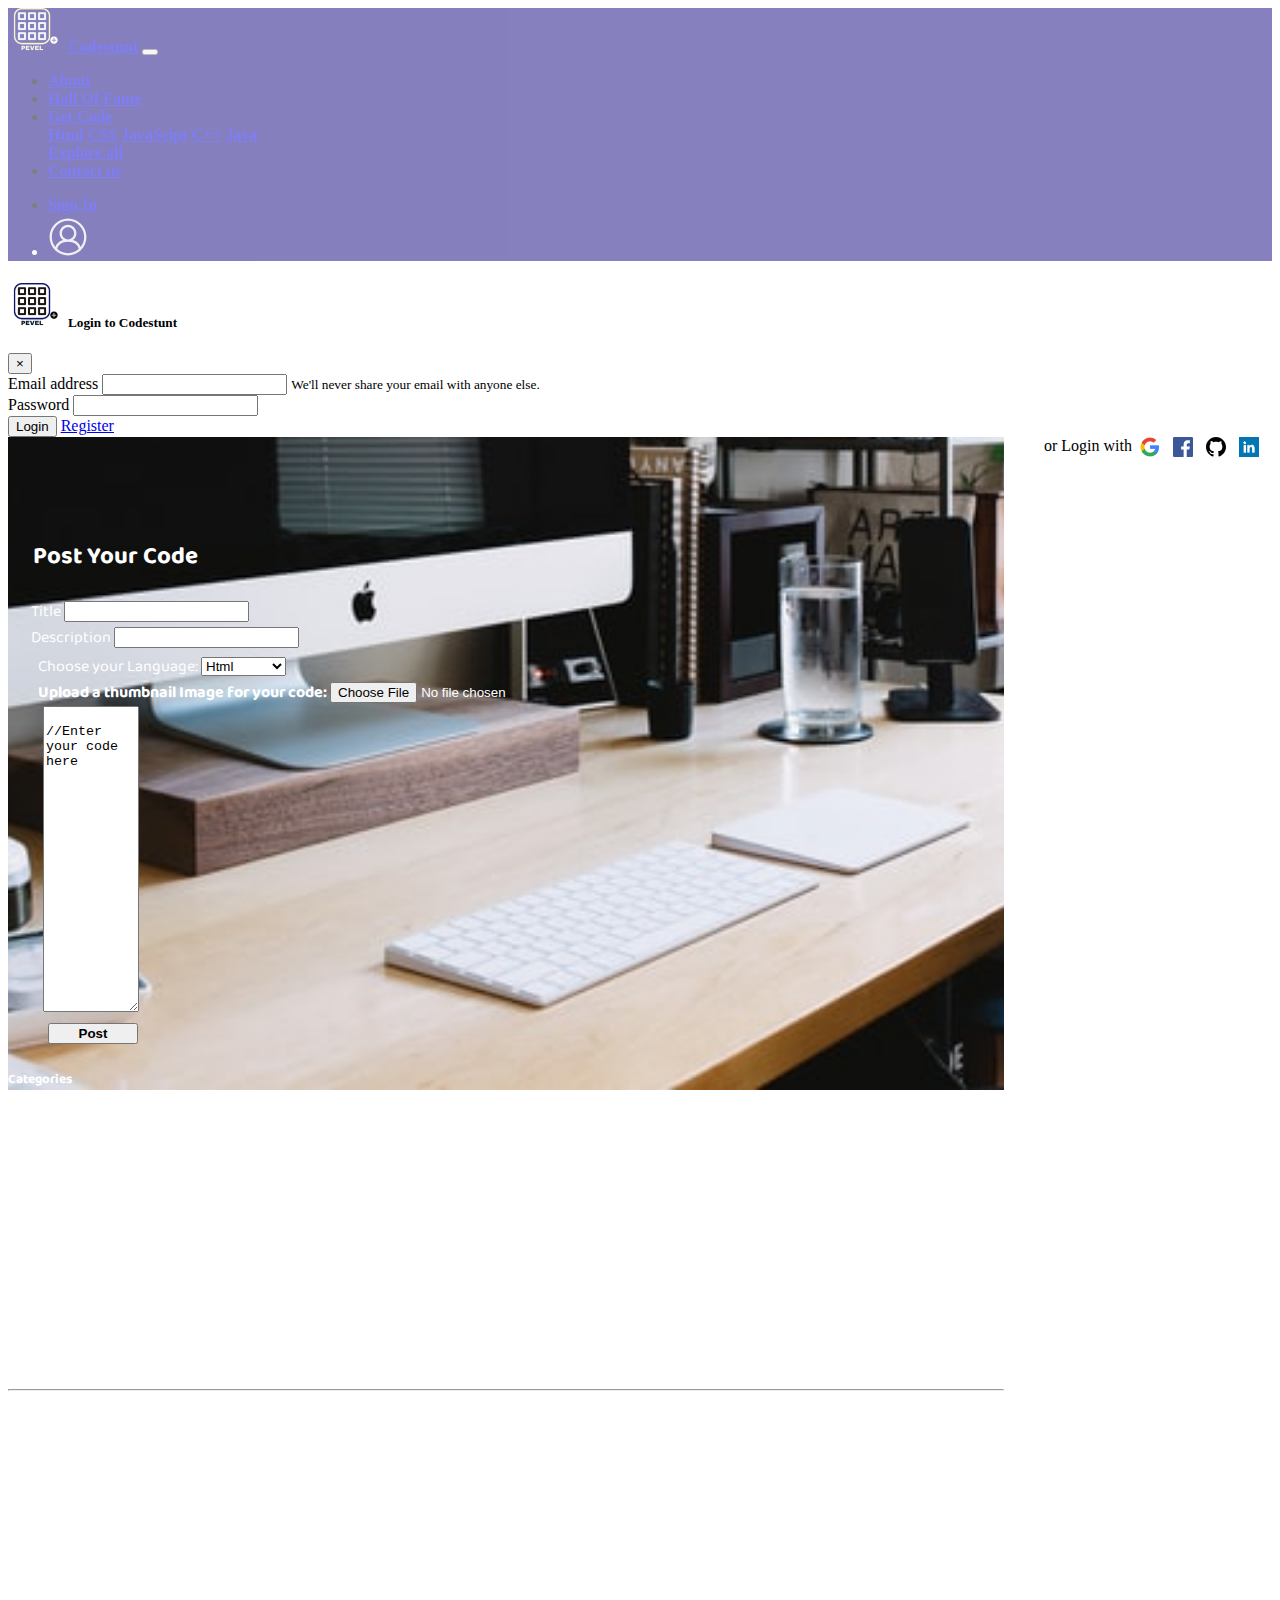
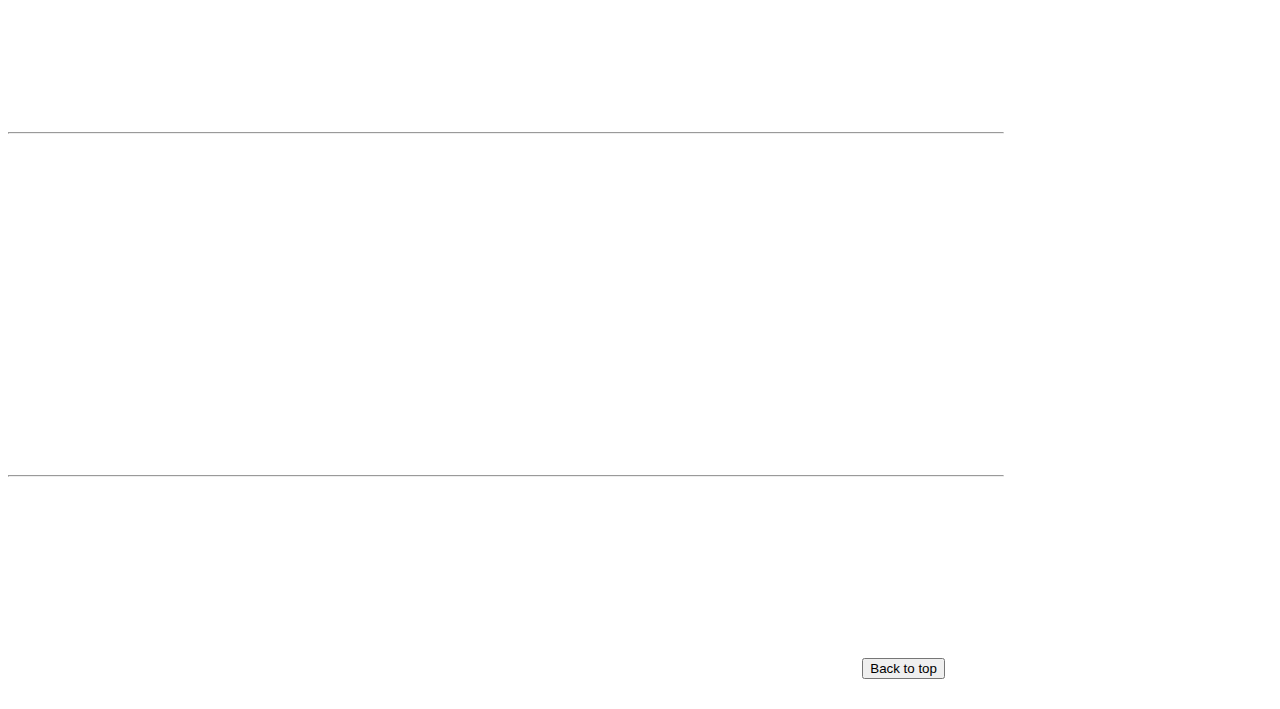
<file: post.html>
<!DOCTYPE html>
<html lang="en">
  <head>
    <!-- Required meta tags -->
    <meta charset="utf-8" />
    <meta
      name="viewport"
      content="width=device-width, initial-scale=1, shrink-to-fit=no"
    />

    <!-- Bootstrap CSS -->
    <link
      rel="stylesheet"
      href="https://stackpath.bootstrapcdn.com/bootstrap/4.5.0/css/bootstrap.min.css"
      integrity="sha384-9aIt2nRpC12Uk9gS9baDl411NQApFmC26EwAOH8WgZl5MYYxFfc+NcPb1dKGj7Sk"
      crossorigin="anonymous"
    />
    <link rel="stylesheet" href="style.css" />
    <link
      rel="stylesheet"
      href="https://cdnjs.cloudflare.com/ajax/libs/font-awesome/4.7.0/css/font-awesome.min.css"
    />
    <link href="https://fonts.googleapis.com/css2?family=Baloo+Bhai+2:wght@700&display=swap" rel="stylesheet">
    <title>Post your Snippet</title>

    <script src="https://cdn.ckeditor.com/4.14.1/standard/ckeditor.js"></script>
    <style>
      .hero {
        background-image: url("images/about4.jpg");
        opacity: 1;
        /* Full height */
        height: 100%;
        align-content: center;
        color:rgb(255, 255, 255);
        background-attachment: fixed;
        background-position: center;
        background-repeat: no-repeat;
        background-size: cover;
        font-family:'Baloo Bhai 2', cursive;
      }
      .navbar{
          min-height: 100px;
      }
    </style>
  </head>

  <body>
    <!-- navbar -->
    <nav
      class="navbar navbar-expand-lg navbar-dark  fixed-top navbar1"
      style="width: 100%; background-color:rgb(13, 1, 126)"
    >
      <a class="navbar-brand" href="index.html"
        ><img
          src="images/logo.png"
          alt="logo"
          style="padding-right: 10px;  filter: invert(100%)"
          class="profileinvert"
        />Codestunt</a
      >
      <button
        class="navbar-toggler"
        type="button"
        data-toggle="collapse"
        data-target="#navbarSupportedContent"
        aria-controls="navbarSupportedContent"
        aria-expanded="false"
        aria-label="Toggle navigation"
      >
        <span class="navbar-toggler-icon"></span>
      </button>

      <div
        class="collapse navbar-collapse"
        id="navbarSupportedContent"
        style="margin-bottom: 5px"
      >
        <ul class="navbar-nav mr-auto">
          <li class="nav-item">
            <a class="nav-link" href="about.html">About</a>
          </li>
          <li class="nav-item">
            <a class="nav-link" href="#">Hall Of Fame</a>
          </li>
          <li class="nav-item dropdown">
            <a
              class="nav-link dropdown-toggle"
              href="#"
              id="navbarDropdown"
              role="button"
              data-toggle="dropdown"
              aria-haspopup="true"
              aria-expanded="false"
            >
              Get Code
            </a>
            <div class="dropdown-menu" aria-labelledby="navbarDropdown">
              <a class="dropdown-item" href="#">Html</a>
              <a class="dropdown-item" href="#">CSS</a>
              <a class="dropdown-item" href="#">JavaScipt</a>
              <a class="dropdown-item" href="#">C++</a>
              <a class="dropdown-item" href="#">Java</a>

              <div class="dropdown-divider"></div>
              <a class="dropdown-item" href="#">Explore all</a>
            </div>
          </li>

          <li class="nav-item">
            <a class="nav-link" href="contact.html">Contact us</a>
          </li>
        </ul>

        <ul class="navbar-nav mr-right">
          <li class="nav-item" style="padding-right: 15px">
            <a
              class="nav-link"
              href="sign.html"
              data-toggle="modal"
              data-target="#LoginModal"
              >Sign In</a
            >
          </li>

          <li
            class="nav-item profileinvert"
            style="margin-top: 3px; margin-right: 10px"
          >
            <a href="profile.html"
              ><img
                src="images/profile.svg"
                alt="profile"
                height="40"
                width="40"
            /></a>
          </li>
        </ul>
      </div>
    </nav>

    <!-- LoginModal -->
    <div
      class="modal fade"
      id="LoginModal"
      tabindex="-1"
      role="dialog"
      aria-labelledby="LoginModalLabel"
      aria-hidden="true"
    >
      <div class="modal-dialog">
        <div class="modal-content">
          <div class="modal-header">
            <h5 class="modal-title" id="LoginModalLabel">
              <img
                src="/images/logo.png"
                alt="logo"
                style="padding-right: 10px"
              />Login to Codestunt
            </h5>
            <button
              type="button"
              class="close"
              data-dismiss="modal"
              aria-label="Close"
            >
              <span aria-hidden="true">&times;</span>
            </button>
          </div>
          <div class="modal-body">
            <form>
              <div class="form-group">
                <label for="exampleInputEmail1">Email address</label>
                <input
                  type="email"
                  class="form-control"
                  id="exampleInputEmail1"
                  aria-describedby="emailHelp"
                />
                <small id="emailHelp" class="form-text text-muted"
                  >We'll never share your email with anyone else.</small
                >
              </div>
              <div class="form-group">
                <label for="exampleInputPassword1">Password</label>
                <input
                  type="password"
                  class="form-control"
                  id="exampleInputPassword1"
                />
              </div>

              <button type="submit" class="btn btn-primary">Login</button>
              <a class="btn btn-primary" href="register.html" role="button"
                >Register</a
              >
              <div style="float: right">
                <ul style="list-style-type: none">
                  <li style="float: left">
                    <p style="margin-top: 5px">or Login with&nbsp&nbsp</p>
                  </li>
                  <li style="float: left">
                    <a href="#" style="text-decoration: none"
                      ><img
                        src="/images/google.png"
                        alt="google"
                        style="
                          height: 20px;
                          width: 20px;
                          margin-right: 5px;
                          margin-top: 5px;
                        "
                      />&nbsp&nbsp</a
                    >
                  </li>
                  <li style="float: left">
                    <a href="#" style="text-decoration: none"
                      ><img
                        src="/images/face.svg"
                        alt="facebook"
                        style="
                          height: 20px;
                          width: 20px;
                          margin-right: 5px;
                          margin-top: 5px;
                        "
                      />&nbsp&nbsp</a
                    >
                  </li>
                  <li style="float: left">
                    <a href="#" style="text-decoration: none"
                      ><img
                        src="/images/github.svg"
                        alt="github"
                        style="
                          height: 20px;
                          width: 20px;
                          margin-right: 5px;
                          margin-top: 5px;
                        "
                      />&nbsp&nbsp</a
                    >
                  </li>
                  <li style="float: left">
                    <a href="#" style="text-decoration: none"
                      ><img
                        src="/images/ln.png"
                        alt="Linkedin"
                        style="
                          height: 20px;
                          width: 20px;
                          margin-right: 5px;
                          margin-top: 5px;
                        "
                      />&nbsp&nbsp</a
                    >
                  </li>
                </ul>
              </div>
            </form>
          </div>
        </div>
      </div>
    </div>
    <!--NAV BAR ENDED-->
    <div class="hero">
    <div class="container-fluid" style="margin-left: 0px; margin-right: 0px">
      <!--Post form-->
      <form
        id="postform"
        enctype="multipart/form-data"
        style="margin-top: 100px"
        action="/posts/post"
        method="POST"
      >
        <h3 class="text-center" id="msg"></h3>
        <h2 style="margin-left: 25px">Post Your Code</h2>
        <table style="width: 80%; margin-left: 2%">
          <tr>
            <td>
              <div class="form-group">
                <label for="Title">Title</label>
                <input
                  type="Title"
                  class="form-control"
                  id="title"
                  name="title"
                  aria-describedby="titleHelp"
                />
              </div>
              <div class="form-group">
                <label for="description">Description</label>
                <input
                  type="Description"
                  class="form-control"
                  id="description"
                  name="description"
                />
              </div>
            </td>
          </tr>
        </table>
        <div class="form-group" style="margin-left: 30px">
          <label for="language">Choose your Language:</label>
          <select id="langauge" name="language">
            <option value="Html">Html</option>
            <option value="CSS">CSS</option>
            <option value="JavaScript">JavaScript</option>
            <option value="C++">C++</option>
            <option value="Java">Java</option>
            <option value="C">C</option>
            <option value="Python">Python</option>
            <option value="Ruby">Ruby</option>
            <option value="Matlab">Matlab</option>
            <option value="C#">C#</option>
            <option value="Xml">Xml</option>
            <option value="JQuery">JQuery</option>
            <option value="Sql">SQL</option>
            <option value="other">Other</option>
          </select>
        </div>

        <div class="form-group" style="margin-left: 30px">
          <label for="image"
            ><b>Upload a thumbnail Image for your code:</b></label
          >
          <input
            type="file"
            class="form-control-file"
            id="image"
            name="image"
          />
        </div>

        <div class="form-group" style="margin-left: 35px; margin-right: 35px">
          <textarea
            name="editor1"
            id="editor1"
            rows="20"
            cols="200"
            style="width: 90px"
          >
       //Enter your code here
    </textarea
          >
          <script>
            // Replace the <textarea id="editor1"> with a CKEditor 4
            // instance, using default configuration.
            CKEDITOR.replace("editor1");
          </script>
        </div>
        <button
          type="submit"
          id="post"
          class="btn btn-primary"
          style="margin-left: 40px; width: 90px; font-weight: 900"
        >
          Post
        </button>
      </form>

      <!--Post form ends-->

      <!-- Footer -->
      <footer
        class="container pt-4 my-md-5 pt-md-5 border-top align-items-end"
      ></footer>
      <footer class="page-footer font-small indigo">
        <!-- Footer Links -->
        <div class="container text-center text-md-left">
          <!-- Grid row -->
          <div class="row">
            <!-- Grid column -->
            <div class="col-md-3 mx-auto">
              <!-- Links -->
              <h5 class="font-weight-bold text-uppercase mt-3 mb-4">
                Categories
              </h5>

              <ul class="list-unstyled">
                <li><a href="#!" style="color:white">ActionScript(0)</a></li>
                <li><a href="#!" style="color:white">ActionScript 3(0)</a></li>
                <li><a href="#!" style="color:white">Apache(0)</a></li>
                <li><a href="#!"style="color:white">AppleScript(0)</a></li>
                <li><a href="#!"style="color:white">ASP(0)</a></li>
                <li><a href="#!"style="color:white">Assembler(0)</a></li>
                <li><a href="#!"style="color:white">AutoIt(0)</a></li>
                <li><a href="#!"style="color:white">Awk(0)</a></li>
                <li><a href="#!"style="color:white">Bash(0)</a></li>
                <li><a href="#!"style="color:white">C(0)</a></li>
              </ul>
            </div>
            <!-- Grid column -->

            <hr class="clearfix w-100 d-md-none" />

            <!-- Grid column -->
            <div class="col-md-3 mx-auto">
              <!-- Links -->
              <h5 class="font-weight-bold text-uppercase mt-3 mb-4">&nbsp</h5>

              <ul class="list-unstyled">
                <li><a href="#!"style="color:white">C#(0)</a></li>
                <li><a href="#!"style="color:white">C++(0)</a></li>
                <li><a href="#!"style="color:white">Clojure(0)</a></li>
                <li><a href="#!"style="color:white">ColdFusion(0)</a></li>
                <li><a href="#!"style="color:white">CSS(0)</a></li>
                <li><a href="#!"style="color:white">Delphi(0)</a></li>
                <li><a href="#!"style="color:white">Diff(0)</a></li>
                <li><a href="#!"style="color:white">Django(0)</a></li>
                <li><a href="#!"style="color:white">DOS Batch(0)</a></li>
                <li><a href="#!"style="color:white">Emacs Lisp(0)</a></li>
              </ul>
            </div>
            <!-- Grid column -->

            <hr class="clearfix w-100 d-md-none" />

            <!-- Grid column -->
            <div class="col-md-3 mx-auto">
              <!-- Links -->
              <h5 class="font-weight-bold text-uppercase mt-3 mb-4">&nbsp</h5>

              <ul class="list-unstyled">
                <li><a href="#!"style="color:white">eZ Publish(0)</a></li>
                <li><a href="#!"style="color:white">Forth(0)</a></li>
                <li><a href="#!"style="color:white">Fortran(0)</a></li>
                <li><a href="#!"style="color:white">Gnuplot(0)</a></li>
                <li><a href="#!"style="color:white">Groovy(0)</a></li>
                <li><a href="#!"style="color:white">HAML(0)</a></li>
                <li><a href="#!"style="color:white">Haskell(0)</a></li>
                <li><a href="#!"style="color:white">HTML(0)</a></li>
                <li><a href="#!"style="color:white">iPhone(0)</a></li>
                <li><a href="#!"style="color:white">Java(0)</a></li>
              </ul>
            </div>
            <!-- Grid column -->

            <hr class="clearfix w-100 d-md-none" />

            <!-- Grid column -->
            <div class="col-md-3 mx-auto">
              <!-- Links -->
              <h5 class="font-weight-bold text-uppercase mt-3 mb-4">Contact</h5>

              <ul class="list-unstyled">
                <li style="color: white">
                  Address: 101,Raghav Apartment Reshimbaug Square, Nagpur, M.H.
                  India
                </li>
                <li style="color:white">Contact no: 99778866##</li>
                <li>
                  <a href="https://skillshipfoundation.com/"
                    style="color:white">Skillship foundation</a
                  >
                </li>
              </ul>
            </div>
            <!-- Grid column -->
          </div>
          <!-- Grid row -->
        </div>
        <!-- Footer Links -->

        <!-- Copyright -->
        <div class="footer-copyright text-center py-3">
          <table style="width: 100%">
            <tr>
              <td>
                <p style="float: left; margin-left: 8%">
                  © 2020 Codestunt, Skillship foundation. All Rights Reserved ·
                  <a href="#" style="color:white">Privacy</a> · <a href="#" style="color:white">Terms</a>
                </p>
              </td>
              <td>
                <a href="#"
                  ><button type="button" class="btn btn-dark">
                    Back to top
                  </button>
                </a>
              </td>
            </tr>
          </table>
        </div>
        <!-- Copyright -->
      </footer>
    </div>
  </div>
    <!-- Optional JavaScript -->
    <!-- jQuery first, then Popper.js, then Bootstrap JS -->
    <script
      src="https://code.jquery.com/jquery-3.5.1.slim.min.js"
      integrity="sha384-DfXdz2htPH0lsSSs5nCTpuj/zy4C+OGpamoFVy38MVBnE+IbbVYUew+OrCXaRkfj"
      crossorigin="anonymous"
    ></script>
    <script
      src="https://cdn.jsdelivr.net/npm/popper.js@1.16.0/dist/umd/popper.min.js"
      integrity="sha384-Q6E9RHvbIyZFJoft+2mJbHaEWldlvI9IOYy5n3zV9zzTtmI3UksdQRVvoxMfooAo"
      crossorigin="anonymous"
    ></script>
    <script
      src="https://stackpath.bootstrapcdn.com/bootstrap/4.5.0/js/bootstrap.min.js"
      integrity="sha384-OgVRvuATP1z7JjHLkuOU7Xw704+h835Lr+6QL9UvYjZE3Ipu6Tp75j7Bh/kR0JKI"
      crossorigin="anonymous"
    ></script>
    <script>
      $("#postform").submit((e) => {
        console.log("hello");
        e.preventDefault();
        var form = $(this);
        console.log(form);
        fetch("/posts/post", {
          body: new FormData(postform),
          method: "POST",
        }).then((res) => {
          if (res) {
            document.getElementById("msg").innerHTML = "Post Uploaded";
            document.getElementById("msg").style.color = "green";
          } else {
            document.getElementById("msg").innerHTML = "Error, try again!";
            document.getElementById("msg").style.color = "red";
          }
        });
      });
    </script>

  </body>
</html>
</file>
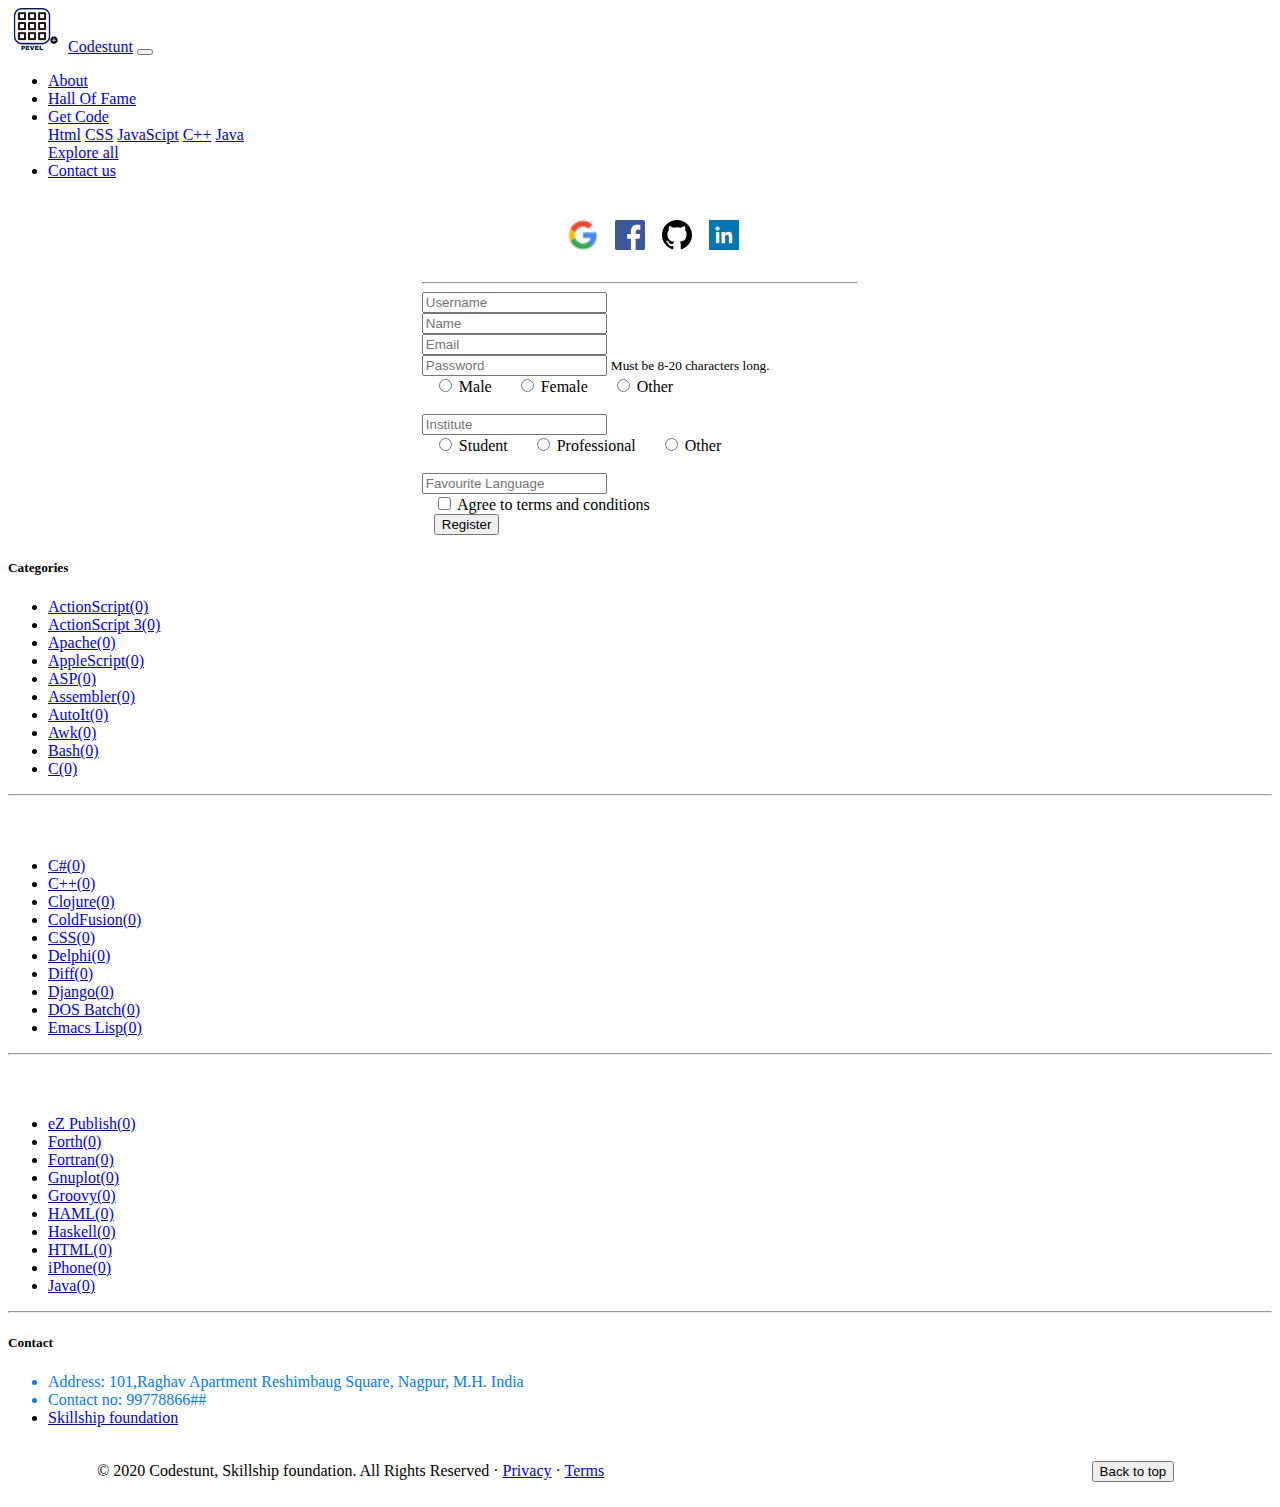
<file: register.html>
<!doctype html>
<html lang="en">

<head>
    <!-- Required meta tags -->
    <meta charset="utf-8">
    <meta name="viewport" content="width=device-width, initial-scale=1, shrink-to-fit=no">

    <!-- Bootstrap CSS -->
    <link rel="stylesheet" href="https://stackpath.bootstrapcdn.com/bootstrap/4.5.0/css/bootstrap.min.css"
        integrity="sha384-9aIt2nRpC12Uk9gS9baDl411NQApFmC26EwAOH8WgZl5MYYxFfc+NcPb1dKGj7Sk" crossorigin="anonymous">

    <title>Register</title>
    <style>
        table {
           
            margin-right: auto;
            margin-left: auto;
            width: 35%;
            text-align: left;

        }
    </style>
</head>

<body>
    <nav class="navbar navbar-expand-lg navbar-light bg-light">
        <a class="navbar-brand" href="index.html"><img src="images/logo.png" alt="logo"
                style="padding-right:10px;">Codestunt</a>
        <button class="navbar-toggler" type="button" data-toggle="collapse" data-target="#navbarSupportedContent"
            aria-controls="navbarSupportedContent" aria-expanded="false" aria-label="Toggle navigation">
            <span class="navbar-toggler-icon"></span>
        </button>

        <div class="collapse navbar-collapse" id="navbarSupportedContent" style="margin-bottom: 5px;">

            <ul class="navbar-nav mr-auto">

                <li class="nav-item">
                    <a class="nav-link" href="about.html">About</a>
                </li>
                <li class="nav-item">
                    <a class="nav-link" href="hof.html">Hall Of Fame</a>
                </li>
                <li class="nav-item dropdown">
                    <a class="nav-link dropdown-toggle" href="#" id="navbarDropdown" role="button"
                        data-toggle="dropdown" aria-haspopup="true" aria-expanded="false">
                        Get Code
                    </a>
                    <div class="dropdown-menu" aria-labelledby="navbarDropdown">
                        <a class="dropdown-item" href="#">Html</a>
                        <a class="dropdown-item" href="#">CSS</a>
                        <a class="dropdown-item" href="#">JavaScipt</a>
                        <a class="dropdown-item" href="#">C++</a>
                        <a class="dropdown-item" href="#">Java</a>

                        <div class="dropdown-divider"></div>
                        <a class="dropdown-item" href="#">Explore all</a>
                    </div>
                </li>

                <li class="nav-item">
                    <a class="nav-link" href="contact.html">Contact us</a>
                </li>
            </ul>

        </div>


    </nav>





    <!--NAV BAR ENDED-->
    
<div class="container-fluid" style="margin-left:0px; margin-right:0px;">

    <table>
        <tr>
            <td style="text-align: center;">


                <ul style="list-style-type: none;">
                    <li>

                        <a href="#" style="text-decoration:none;"><img src="images/google.png" alt="google"
                                style="height:30px; width: 30px; margin-right: 5px; margin-top:5px;">&nbsp&nbsp</a>
                        <a href="#" style="text-decoration:none;"><img src="images/face.svg" alt="facebook"
                                style="height:30px; width: 30px; margin-right: 5px; margin-top:5px;">&nbsp&nbsp</a>
                        <a href="#" style="text-decoration:none;"><img src="images/github.svg" alt="GITHUB"
                                style="height:30px; width: 30px; margin-right: 5px; margin-top:5px;">&nbsp&nbsp</a>
                        <a href="#" style="text-decoration:none;"><img src="images/ln.png" alt="LINKEDIN"
                                style="height:30px; width: 30px; margin-right: 5px; margin-top:5px;">&nbsp&nbsp</a>

                    </li>
                    
                </ul>
            </td>
        </tr>
        <tr>
            <td>
                <div>
                    <form>
                    <hr>
                        <div class="form-group col-md-12">
                            <input type="text" class="form-control" id="inputUsername" placeholder="Username">

                        </div>

                        <div class="form-group col-md-12">
                            <input type="text" class="form-control" id="inputName" placeholder="Name">
                        </div>

                        <div class="form-group col-md-12">
                            <input type="email" class="form-control" id="inputEmail4" placeholder="Email">
                        </div>
                        <div class="form-group col-md-12">
                            <input type="password" class="form-control" id="inputPassword4" placeholder="Password">
                            <small id="passwordHelpInline" class="text-muted">
                                Must be 8-20 characters long.
                            </small>
                        </div>

                        <div class="form-check">
                            &nbsp;&nbsp;
                            <input class="form-check-input" type="radio" name="exampleRadios" id="Gender"
                                value="option1">
                            <label class="form-check-label" for="Gender">
                                Male
                            </label>
                            &nbsp;&nbsp;&nbsp;&nbsp;
                            <input class="form-check-input" type="radio" name="exampleRadios" id="Gender"
                                value="option2">
                            <label class="form-check-label" for="Gender">
                                Female
                            </label>
                            &nbsp;&nbsp;&nbsp;&nbsp;
                            <input class="form-check-input" type="radio" name="exampleRadios" id="Gender"
                                value="option3">
                            <label class="form-check-label" for="Gender">
                                Other
                            </label>
                        </div>
                        <br>
                        <div class="form-group col-md-12">
                            <input type="text" class="form-control" id="inputInstitute" placeholder="Institute">
                        </div>
                        <div class="form-check">
                            &nbsp;&nbsp;
                            <input class="form-check-input" type="radio" name="exampleRadios" id="Profession"
                                value="option1">
                            <label class="form-check-label" for="Profession">
                                Student
                            </label>
                            &nbsp;&nbsp;&nbsp;&nbsp;
                            <input class="form-check-input" type="radio" name="exampleRadios" id="Profession"
                                value="option2">
                            <label class="form-check-label" for="Profession">
                                Professional
                            </label>
                            &nbsp;&nbsp;&nbsp;&nbsp;
                            <input class="form-check-input" type="radio" name="exampleRadios" id="Profession"
                                value="option3">
                            <label class="form-check-label" for="Profession">
                                Other
                            </label>
                        </div>
                        <br>
                        <div class="form-group col-md-12">
                            <input type="text" class="form-control" id="inputLanguages"
                                placeholder="Favourite Language">
                        </div>
                        <div class="form-group">

                            <div class="form-check">
                                &nbsp;&nbsp;
                                <input class="form-check-input" type="checkbox" value="" id="invalidCheck2" required>
                                <label class="form-check-label" for="invalidCheck2">
                                    Agree to terms and conditions
                                </label>
                            </div>
                        </div>
                        <div>&nbsp;&nbsp;
                            <button type="submit" class="btn btn-primary">Register</button>
                        </div>
                    </form>
                </div>
            </td>
        </tr>
    </table>
    <!--Footer -->
    <footer class="container pt-4 my-md-5 pt-md-5 border-top align-items-end">

    </footer>
    <footer class="page-footer font-small indigo">
        <!-- Footer Links -->
        <div class="container text-center text-md-left">

            <!-- Grid row -->
            <div class="row">

                <!-- Grid column -->
                <div class="col-md-3 mx-auto">

                    <!-- Links -->
                    <h5 class="font-weight-bold text-uppercase mt-3 mb-4">Categories</h5>

                    <ul class="list-unstyled">
                        <li><a href="#!">ActionScript(0)</a></li>
                        <li><a href="#!">ActionScript 3(0)</a></li>
                        <li><a href="#!">Apache(0)</a></li>
                        <li><a href="#!">AppleScript(0)</a></li>
                        <li><a href="#!">ASP(0)</a></li>
                        <li><a href="#!">Assembler(0)</a></li>
                        <li><a href="#!">AutoIt(0)</a></li>
                        <li><a href="#!">Awk(0)</a></li>
                        <li><a href="#!">Bash(0)</a></li>
                        <li><a href="#!">C(0)</a></li>

                    </ul>

                </div>
                <!-- Grid column -->

                <hr class="clearfix w-100 d-md-none">

                <!-- Grid column -->
                <div class="col-md-3 mx-auto">

                    <!-- Links -->
                    <h5 class="font-weight-bold text-uppercase mt-3 mb-4">&nbsp</h5>

                    <ul class="list-unstyled">
                        <li><a href="#!">C#(0)</a></li>
                        <li><a href="#!">C++(0)</a></li>
                        <li><a href="#!">Clojure(0)</a></li>
                        <li><a href="#!">ColdFusion(0)</a></li>
                        <li><a href="#!">CSS(0)</a></li>
                        <li><a href="#!">Delphi(0)</a></li>
                        <li><a href="#!">Diff(0)</a></li>
                        <li><a href="#!">Django(0)</a></li>
                        <li><a href="#!">DOS Batch(0)</a></li>
                        <li><a href="#!">Emacs Lisp(0)</a></li>

                    </ul>

                </div>
                <!-- Grid column -->

                <hr class="clearfix w-100 d-md-none">

                <!-- Grid column -->
                <div class="col-md-3 mx-auto">

                    <!-- Links -->
                    <h5 class="font-weight-bold text-uppercase mt-3 mb-4">&nbsp</h5>

                    <ul class="list-unstyled">
                        <li><a href="#!">eZ Publish(0)</a></li>
                        <li><a href="#!">Forth(0)</a></li>
                        <li><a href="#!">Fortran(0)</a></li>
                        <li><a href="#!">Gnuplot(0)</a></li>
                        <li><a href="#!">Groovy(0)</a></li>
                        <li><a href="#!">HAML(0)</a></li>
                        <li><a href="#!">Haskell(0)</a></li>
                        <li><a href="#!">HTML(0)</a></li>
                        <li><a href="#!">iPhone(0)</a></li>
                        <li><a href="#!">Java(0)</a></li>
                    </ul>

                </div>
                <!-- Grid column -->

                <hr class="clearfix w-100 d-md-none">

                <!-- Grid column -->
                <div class="col-md-3 mx-auto">

                    <!-- Links -->
                    <h5 class="font-weight-bold text-uppercase mt-3 mb-4">Contact</h5>

                    <ul class="list-unstyled">
                        <li style="color:#007bff">
                            Address: 101,Raghav Apartment
                            Reshimbaug Square, Nagpur, M.H.
                            India

                        </li>
                        <li style="color:#007bff">
                            Contact no: 99778866##
                        </li>
                        <li>
                            <a href="https://skillshipfoundation.com/">Skillship foundation</a>
                        </li>


                    </ul>

                </div>
                <!-- Grid column -->

            </div>
            <!-- Grid row -->

        </div>
        <!-- Footer Links -->





              <!-- Copyright -->
              <div class="footer-copyright text-center py-3">
                <table style="width:100%;">
                   <tr><td> <p style="float: left; margin-left:8%;">© 2020 Codestunt, Skillship foundation. All Rights Reserved · <a href="#">Privacy</a> · <a
                            href="#">Terms</a>
                            </p>
                        </td> <td>
                        <a href="#"><button type="button" class="btn btn-dark"> Back to top</button>
                        </a>
                        </td></tr>
                    </table>
            </div>
            <!-- Copyright -->
    
        </footer>
      
    <!-- Optional JavaScript -->
    <!-- jQuery first, then Popper.js, then Bootstrap JS -->
    <script src="https://code.jquery.com/jquery-3.5.1.slim.min.js"
        integrity="sha384-DfXdz2htPH0lsSSs5nCTpuj/zy4C+OGpamoFVy38MVBnE+IbbVYUew+OrCXaRkfj"
        crossorigin="anonymous"></script>
    <script src="https://cdn.jsdelivr.net/npm/popper.js@1.16.0/dist/umd/popper.min.js"
        integrity="sha384-Q6E9RHvbIyZFJoft+2mJbHaEWldlvI9IOYy5n3zV9zzTtmI3UksdQRVvoxMfooAo"
        crossorigin="anonymous"></script>
    <script src="https://stackpath.bootstrapcdn.com/bootstrap/4.5.0/js/bootstrap.min.js"
        integrity="sha384-OgVRvuATP1z7JjHLkuOU7Xw704+h835Lr+6QL9UvYjZE3Ipu6Tp75j7Bh/kR0JKI"
        crossorigin="anonymous"></script>


</div>    </body>

</html>
</file>
<file: style.css>
html {
  scroll-behavior: smooth;
}
.navbar1{
  font-weight: bolder;
   font-size: 1.em;
  opacity: 0.5;
  z-index: 100;


}

.carousel-item img {
    height: 400px;
 
  }
  .profileinvert{
  filter: invert(100%);
  }
  
  .card-deck img {
    height: 150px;
    
}
.mar{
  margin-left: 10px;
}
.mar2{
  margin-left: 45px;
}
.mar3{
 font-size: 1.3rem;
  margin-left: 50px;
  margin-top: 5px;
}
.mar4{
 margin-bottom: 10px;
 
}
#userheart img{
 
  height: 30px;
  width: 30px;
}
#userview img{
 
  height:30px;
  width: 30px;
  margin-right: 8px;

}
#fixedbutton {
  position: sticky;
  bottom:0;
  margin-left:90%;
  padding: 10px;

}
#usercomment img{
 
  height: 30px;
  width: 25px;
  
  margin-right: 9px;
}



.comment-box {
  padding: 5px
}

.comment-area textarea {
  resize: none;
  border: 1px solid #ad9f9f
}
.card1 {
  position: relative;
  display: flex;
  flex-direction: column;
  min-width: 0;
  padding: 20px;
  width: 1500px;
  word-wrap: break-word;
  background-color: #fff;
  background-clip: border-box;
  border-radius: 6px;
  -moz-box-shadow: 0px 0px 5px 0px rgba(212, 182, 212, 1)
}
.rating i {
  color: green;
  font-size: 13px
}

.rating {
  display: flex;
  margin-top: -10px;
  flex-direction: row-reverse;
  margin-left: -4px;
  float: left
}

.rating>input {
  display: none
}

.rating>label {
  position: relative;
  width: 19px;
  font-size: 25px;
  color: #ff0000;
  cursor: pointer
}

.rating>label::before {
  content: "\2605";
  position: absolute;
  opacity: 0
}

.rating>label:hover:before,
.rating>label:hover~label:before {
  opacity: 1 !important
}

.rating>input:checked~label:before {
  opacity: 1
}

.rating:hover>input:checked~label:before {
  opacity: 0.4
}


.dot {
  height: 6px;
  width: 6px;
  margin-left: 10px;
  margin-right: 3px;
  margin-top: 40px;
  background-color: rgb(91, 92, 91);
  border-radius: 50%;
  display: inline-block
}


.name {
  font-size: 14px
}

.date {
  font-size: 12px
}

.rating i {
  color: green;
  font-size: 13px
}
</file>
